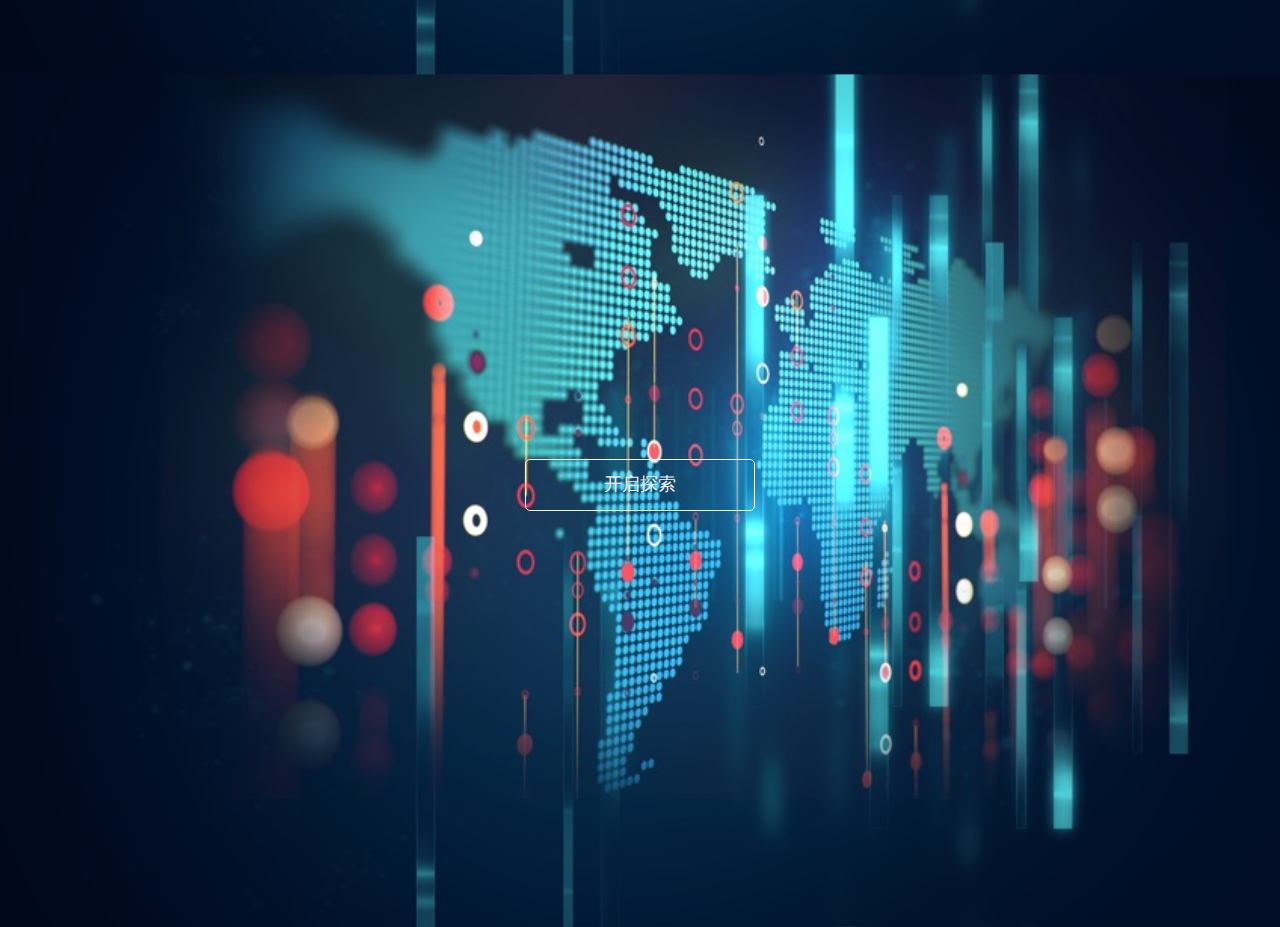
<file: dj_vue/templates/index.html>
<head xmlns="http://www.w3.org/1999/html">
    <meta charset="utf-8">
    <meta name="viewport" content="width=device-width, initial-scale=1.0">
    <link rel="shortcut icon" href="../static/images/logo.jpg">
    <title>开启探索</title>


    <!--Bootstrap Stylesheet [ REQUIRED ]-->
    <link href="../static/css/bootstrap.min.css" rel="stylesheet">
<style type="text/css">
	#container{
		background: url("../static/images/bk2.jpg");
		 background-position: 100% 100%;
    background-size: 100% auto;
	}
	#a{

		font-size: 18px;
    width: 230px;
    display: block;
    margin: 0 auto;
    /*text-decoration: none;*/
    padding: 12px 50px;
    border-radius: 5px;
    border: 1px solid #f2f2f2;
	background-color: transparent;
    text-align: center;
    color: #f2f2f2;
	cursor: pointer;



	}
	#a:hover {
    background-color:#249e92;
    cursor: pointer;


}
p{font-size: 40px;
    font-weight: lighter;

    margin-bottom: 90px;}
</style>

    <!--Nifty Stylesheet [ REQUIRED ]-->
    <link href="../static/css/nifty.min.css" rel="stylesheet">



    <!--Demo [ DEMONSTRATION ]-->
    <link href="../static/css/nifty-demo.min.css" rel="stylesheet">

</head>
<body>

	<div id="container" class="cls-container">

		<!-- BACKGROUND IMAGE -->
		<!--===================================================-->


		<!-- LOGIN FORM -->
		<!--===================================================-->
		<div class="cls-content" style="margin-top:150px ">
			<div class="mar-ver pad-btm" >

<!--				<p class="text-muted"style="color:white " >知识图谱</p>-->

				</br>
				</br>
				</br>
				</br>
				</br>
				</br>
				</br>
				</br>
				</br>
				</br>
				</br>



				<a id="a" href="index">开启探索</a>
			</div>

		</div>
		</br>
				</br>
				</br>
				</br>
				</br>
				</br>
				</br>
				</br>
				</br>
				</br>
				</br>
		</br>
				</br>
				</br>
				</br>
				</br>
				</br>
		</br>
				</br>
				</br>
<!--<iframe frameborder="no" border="0" marginwidth="0" marginheight="0" width=200 height=52 src="//music.163.com/outchain/player?type=2&id=204093&auto=1&height=32"></iframe>	-->
	</div>

		</body>
</html>
</file>
<file: dj_vue/static/css/nifty.min.css>
﻿html, body {
    min-width: 290px;
    -ms-overflow-style: scrollbar
}

body {
    background-color: #ecf0f5;
    font-family: 'Open Sans', 'Helvetica Neue', Helvetica, Arial, sans-serif;
    font-size: 13px;
    font-weight: normal;
    font-variant: normal;
    color: #758697;
    -moz-osx-font-smoothing: grayscale;
    -webkit-font-smoothing: antialiased !important
}

h1, .h1 {
    font-size: 34px
}

h2, .h2 {
    font-size: 28px
}

h3, .h3 {
    font-size: 22px
}

h4, .h4 {
    font-size: 16px
}

h5, .h5 {
    font-size: 12px
}

h6, .h6 {
    font-size: 10px
}

h1, h2, h3, h4, h5, h6, .h1, .h2, .h3, .h4, .h5, .h6 {
    font-weight: 600;
    color: #2b425b
}

::selection {
    background-color: #42a5f5;
    color: #fff
}

::-moz-selection {
    background-color: #42a5f5;
    color: #fff
}

#container {
    min-height: 100vh;
    height: auto;
    position: relative;
    min-width: 290px;
    overflow: hidden
}

#container.boxed-layout {
    background-color: #dfe5ee
}

#content-container {
    position: relative;
    padding-top: 80px;
    padding-bottom: 80px;
    background-color: #ecf0f5
}

.fixed-fluid:after {
    content: '';
    display: block;
    clear: both
}

.fixed-fluid > .pull-xs-left {
    float: left;
    margin-right: 15px
}

.fixed-fluid > .pull-xs-right {
    float: right;
    margin-left: 15px
}

.fixed-fluid > .fixed-xs-160 {
    width: 160px
}

.fixed-fluid > .fixed-xs-200 {
    width: 200px
}

.fixed-fluid > .fixed-xs-250 {
    width: 250px
}

.fixed-fluid > .fixed-xs-300 {
    width: 300px
}

.fixed-fluid > .fixed-xs-350 {
    width: 350px
}

.fixed-fluid > .fluid {
    overflow: hidden
}

@media (min-width: 768px) {
    .fixed-fluid > .pull-sm-left {
        float: left;
        margin-right: 15px
    }

    .fixed-fluid > .pull-sm-right {
        float: right;
        margin-left: 15px
    }

    .fixed-fluid > .fixed-sm-160 {
        width: 160px
    }

    .fixed-fluid > .fixed-sm-200 {
        width: 200px
    }

    .fixed-fluid > .fixed-sm-250 {
        width: 250px
    }

    .fixed-fluid > .fixed-sm-300 {
        width: 300px
    }

    .fixed-fluid > .fixed-sm-350 {
        width: 350px
    }
}

@media (min-width: 992px) {
    .fixed-fluid > .pull-md-left {
        float: left;
        margin-right: 15px
    }

    .fixed-fluid > .pull-md-right {
        float: right;
        margin-left: 15px
    }

    .fixed-fluid > .fixed-md-160 {
        width: 160px
    }

    .fixed-fluid > .fixed-md-200 {
        width: 200px
    }

    .fixed-fluid > .fixed-md-250 {
        width: 250px
    }

    .fixed-fluid > .fixed-md-300 {
        width: 300px
    }

    .fixed-fluid > .fixed-md-350 {
        width: 350px
    }
}

@media (min-width: 1200px) {
    .fixed-fluid > .pull-lg-left {
        float: left;
        margin-right: 15px
    }

    .fixed-fluid > .pull-lg-right {
        float: right;
        margin-left: 15px
    }

    .fixed-fluid > .fixed-lg-160 {
        width: 160px
    }

    .fixed-fluid > .fixed-lg-200 {
        width: 200px
    }

    .fixed-fluid > .fixed-lg-250 {
        width: 250px
    }

    .fixed-fluid > .fixed-lg-300 {
        width: 300px
    }

    .fixed-fluid > .fixed-lg-350 {
        width: 350px
    }
}

#page-title {
    padding: 10px 15px;
    width: 100%;
    color: #2b425b
}

.page-header {
    border: 0 none;
    font-size: 1.7em;
    font-weight: normal;
    margin: 0;
    padding: 10px 0
}

.page-header .label {
    margin-right: .5em
}

#page-content {
    padding: 15px 15px 0
}

#page-content:not(:first-class) {
    padding: 5px 15px 0
}

.searchbox {
    margin-right: -20px
}

.searchbox button {
    border: 0;
    background: 0;
    padding: 2px 5px;
    margin-top: 2px;
    position: relative;
    left: -28px;
    font-size: 14px;
    z-index: 2
}

.searchbox .custom-search-form {
    margin-right: -5px
}

.searchbox .custom-search-form .input-group-btn {
    position: static
}

.searchbox .custom-search-form .input-group-btn:before {
    content: "";
    display: block;
    height: 2px;
    position: absolute;
    bottom: -1px;
    background-color: #42a5f5;
    z-index: 99;
    left: 50%;
    right: 50%;
    transition: left .3s, right .3s
}

.searchbox .custom-search-form input {
    background-color: transparent;
    border-color: transparent;
    padding-right: 30px
}

.searchbox > .input-group.custom-search-form input {
    border-radius: 0;
    border-bottom: 1px solid rgba(0, 0, 0, 0.05)
}

.searchbox > .input-group input:focus ~ .input-group-btn:before {
    content: "";
    left: 0;
    right: 25px;
    transition: left .3s, right .3s
}

@media (min-width: 768px) {
    #content-container {
        padding-top: 40px
    }

    #page-title {
        display: table;
        table-layout: fixed;
        padding-bottom: 0
    }

    .page-header, .searchbox {
        display: table-cell;
        vertical-align: middle
    }

    .searchbox {
        width: 300px
    }

    .searchbox .form-control {
        background-color: transparent
    }
}

@media (min-width: 992px) {
    .searchbox {
        margin-right: -25px
    }

    .searchbox .custom-search-form {
        margin-right: 0
    }
}

.cls-container {
    background-color: #ecf0f5;
    text-align: center
}

.cls-container, .cls-container a, .cls-container a:hover, .cls-container a:focus {
    color: #647484
}

.bg-img {
    position: absolute;
    top: 0;
    bottom: 0;
    left: 0;
    right: 0;
    opacity: .8;
    background-position: center center;
    background-repeat: no-repeat;
    background-attachment: fixed;
    -webkit-background-size: cover;
    -moz-background-size: cover;
    -o-background-size: cover;
    background-size: cover
}

.bg-img ~ .cls-content .panel {
    background-color: #fff;
    box-shadow: 0 0 20px rgba(0, 0, 0, 0.15)
}

.cls-header {
    position: relative;
    background-color: rgba(0, 0, 0, 0.03)
}

.cls-header.cls-header-lg .cls-brand .brand-icon {
    width: 60px;
    height: 60px
}

#container.cls-container .cls-header .cls-header.cls-header-lg .cls-brand .brand-title {
    font-size: 27px
}

.cls-brand {
    display: inline-block;
    padding: 5px 0
}

.cls-brand .brand-icon {
    padding: 0
}

.cls-header-lg .cls-brand {
    line-height: 60px
}

.cls-header-sm .cls-brand {
    line-height: 1.42857
}

#container.cls-container .cls-brand .brand-icon, #container.cls-container .cls-brand .brand-title {
    background-color: transparent;
    color: inherit;
    float: none;
    display: inline-block;
    line-height: 22px;
    font-size: 20px;
    font-weight: 600;
    padding: 5px;
    vertical-align: middle;
    width: auto
}

.cls-content {
    padding: 50px 15px 15px;
    padding-top: 10vh;
    position: relative
}

.cls-content .error-code {
    font-size: 120px;
    font-weight: 400;
    margin-bottom: 50px
}

.cls-content .error-search {
    max-width: 512px;
    margin: 0 auto
}

.cls-content .cls-content-sm, .cls-content .cls-content-lg {
    width: 70%;
    min-width: 270px;
    margin: 0 auto;
    position: relative;
    background-color: transparent;
    border: 0;
    box-shadow: none
}

@media (min-width: 768px) {
    .cls-content .cls-content-sm {
        width: 350px
    }

    .cls-content .cls-content-lg {
        width: 550px
    }
}

@media (min-width: 1200px) {
    #container.boxed-layout, #container.boxed-layout.navbar-fixed #navbar {
        background-color: #637a8b
    }

    #container.boxed-layout .boxed, #container.boxed-layout #footer {
        max-width: 1128px
    }

    #container.boxed-layout .boxed {
        margin: 45px auto 0
    }

    #container.boxed-layout #footer {
        margin: 0 auto;
        bottom: 0
    }

    #container.boxed-layout > .boxed {
        position: relative;
        overflow: hidden
    }

    #container.boxed-layout.reveal #content-container, #container.boxed-layout #content-container {
        min-height: 94vh
    }

    #container.boxed-layout #aside-container {
        min-height: 100%
    }

    #container.boxed-layout.mainnav-in:not(.slide) > #footer {
        left: 0 !important;
        padding-left: 220px
    }

    #container.boxed-layout.mainnav-fixed:not(.navbar-fixed) #mainnav-container.affix-top {
        left: 0 !important
    }

    #container.boxed-layout.mainnav-fixed.mainnav-in #mainnav-container {
        width: 220px;
        overflow: hidden
    }

    #container.boxed-layout.mainnav-fixed.mainnav-out:not(.reveal) #mainnav-container {
        width: 0
    }

    #container.boxed-layout.mainnav-fixed #mainnav-container.affix, #container.boxed-layout.mainnav-fixed #mainnav-container.affix-top {
        -webkit-transition-property: width;
        transition-property: width
    }

    #container.boxed-layout.mainnav-fixed .boxed {
        margin-bottom: 0
    }

    #container.boxed-layout.aside-fixed #aside-container {
        width: 0;
        overflow: hidden
    }

    #container.boxed-layout.aside-fixed.aside-in #aside-container {
        width: 255px;
        overflow: hidden
    }

    #container.boxed-layout.aside-fixed.aside-left.mainnav-lg #aside-container.affix-top {
        left: 220px
    }

    #container.boxed-layout.aside-fixed.aside-left.mainnav-sm #aside-container.affix-top {
        left: 50px
    }

    #container.boxed-layout.aside-fixed.mainnav-lg #aside-container.affix-top, #container.boxed-layout.aside-fixed.mainnav-sm #aside-container.affix-top {
        -ms-transform: translateX(0) !important;
        -webkit-transform: translateX(0) !important;
        transform: translateX(0) !important
    }

    #container.boxed-layout.footer-fixed .boxed {
        margin-bottom: 0
    }
}

@media (min-width: 1900px) {
    #container.boxed-layout .boxed, #container.boxed-layout #footer {
        max-width: 1280px
    }
}

.nano {
    position: relative;
    width: 100%;
    height: 100%;
    overflow: hidden
}

.nano > .nano-content {
    position: absolute;
    overflow: scroll;
    overflow-x: hidden;
    top: 0;
    right: 0;
    bottom: 0;
    left: 0
}

.nano > .nano-content::-webkit-scrollbar {
    display: none
}

.nano > .nano-content:focus {
    outline: 0 !important
}

.nano > .nano-pane {
    background-color: rgba(128, 128, 128, 0.5);
    position: absolute;
    width: 4px;
    right: 0;
    top: 0;
    bottom: 0;
    opacity: 0;
    transition: opacity .2s
}

.nano > .nano-pane > .nano-slider {
    background-color: rgba(0, 116, 255, 0.5);
    position: relative;
    margin: 0;
    border-radius: 0
}

.nano-hide.nano > .nano-pane {
    display: none !important
}

.has-scrollbar > .nano-content::-webkit-scrollbar {
    display: block
}

.nano:hover > .nano-pane, .nano-pane.active, .nano-pane.flashed {
    opacity: .99
}

.pace .pace-progress, .nano > .nano-pane > .nano-slider {
    background-color: #1ab394
}

.pace .pace-progress-inner {
    box-shadow: 0 0 10px #42a5f5, 0 0 5px #42a5f5
}

.pace .pace-activity {
    background-color: #42a5f5
}

.nano > .nano-pane > .nano-slider {
    opacity: .85
}

#navbar {
    position: absolute;
    width: 100%;
    z-index: 10;
    background-color: #ecf0f5;
    left: 0;
    top: 0
}

#navbar-container {
    box-shadow: 0 0 2px 0 rgba(0, 0, 0, 0.2)
}

.navbar-header {
    left: 0;
    position: relative;
    float: none;
    background-color: #263238
}

.navbar-content {
    position: relative;
    left: 0;
    background-color: #fff
}

.navbar-aside-icon > *:before {
    background-color: #758697 !important;
    box-shadow: 0 .45em 0 #758697, 0 .9em 0 #758697 !important
}

.navbar-brand {
    background-color: transparent;
    color: #fff;
    padding: 0;
    height: 40px;
    position: relative;
    z-index: 2;
    overflow: hidden;
    width: 220px
}

.navbar-brand:hover, .navbar-brand:focus {
    color: #fff
}

.brand-title, .brand-icon {
    display: block;
    line-height: 40px
}

.brand-icon {
    width: 40px;
    height: 40px;
    float: left;
    margin: 0 5px
}

.brand-text {
    display: block;
    font-size: 18px;
    font-weight: 600
}

.navbar-icon-color, .navbar-top-links > li > a:focus:not(.mainnav-toggle) > i, .navbar-top-links > li > a:hover:not(.mainnav-toggle) > i {
    color: #6d7e90;
    transition: color .4s
}

.navbar-top-links > li {
    float: left
}

.navbar-top-links > li > a {
    display: table-cell;
    padding: 0 12px;
    vertical-align: middle;
    height: 40px;
    color: #758697;
    transition: all .4s
}

.navbar-top-links > li > a:not(.mainnav-toggle) > i {
    color: #758697;
    transition: color .4s
}

.navbar-top-links > li > a:focus {
    background-color: transparent
}

.navbar-top-links > li > a:hover {
    background-color: #f2f2f2;
    color: #6f8193;
    transition: all .4s
}

.navbar-top-links > li > a > i {
    font-size: 1.2em;
    line-height: .75em
}

.navbar-top-links:first-child > li {
    border-right: 1px solid rgba(0, 0, 0, 0.05)
}

.navbar-top-links:last-child > li {
    border-left: 1px solid rgba(0, 0, 0, 0.05)
}

.navbar-top-links > .open > a, .navbar-top-links > .open > a:focus {
    background-color: #f2f2f2;
    color: #758697
}

.navbar-top-links .dropdown-menu .panel-body {
    padding: 0
}

.navbar-top-links .dropdown-menu .nano:not(.scrollable) {
    max-height: 180px
}

.navbar-top-links .dropdown-menu .nano:not(.scrollable) .nano-content {
    position: static
}

.navbar-top-links .tgl-menu-btn {
    position: absolute;
    top: -100%;
    right: 0
}

.navbar-top-links .tgl-menu-btn > a, .navbar-top-links .tgl-menu-btn > a:hover, .navbar-top-links .tgl-menu-btn > a:focus {
    color: #fff
}

.navbar-top-links .tgl-menu-btn > a:hover, .navbar-top-links .tgl-menu-btn a:focus {
    background-color: transparent
}

.navbar-top-links .head-list {
    list-style: none;
    padding: 0;
    margin: 0
}

.navbar-top-links .head-list li a {
    display: block;
    padding: 10px 15px;
    background: transparent
}

.navbar-top-links .head-list li a:hover {
    background: rgba(0, 0, 0, 0.05);
    color: #758697
}

.badge-header {
    position: absolute;
    font-size: .85em;
    font-weight: normal;
    top: 50%;
    margin-top: -1.5em;
    min-width: 1.85em;
    padding: 3px 5px;
    right: 3px
}

.badge-header:empty {
    display: inline;
    border-radius: 50%;
    min-width: 0;
    padding: 5px;
    right: .55em;
    top: 2.2em;
    animation-iteration-count: 5
}

.navbar-top-links .dropdown-menu .nano {
    max-height: 265px
}

.img-user {
    width: 32px;
    height: 32px;
    box-shadow: 0 0 0 2px rgba(0, 0, 0, 0.1)
}

#dropdown-user .ic-user {
    font-size: 1.5em;
    line-height: 40px
}

.username {
    float: right;
    white-space: nowrap;
    line-height: 40px;
    margin: 0 10px
}

@media (min-width: 768px) {
    #dropdown-user > .dropdown-toggle img {
        -webkit-transform: translateY(4px);
        -ms-transform: translateY(4px);
        transform: translateY(4px)
    }

    #navbar {
        background-color: transparent
    }

    .navbar-header {
        float: left;
        background-color: transparent
    }

    .navbar-header:before {
        content: '';
        position: absolute;
        display: block;
        width: 100%;
        height: 40px;
        background-color: #263238
    }

    #container.mainnav-out .navbar-header:before {
        width: 0
    }

    #container.mainnav-in .navbar-header:before {
        width: 100%
    }

    #navbar-container {
        background-color: #fff
    }

    .navbar-content {
        margin-left: 220px;
        background-color: transparent
    }

    #navbar .brand-title {
        padding: 0 1.5em 0 40px
    }

    #container.mainnav-in .navbar-brand, #container.mainnav-lg .navbar-brand, #container.mainnav-in .brand-title, #container.mainnav-lg .brand-title {
        width: 220px
    }

    #container.mainnav-in .brand-icon, #container.mainnav-sm .brand-icon, #container.mainnav-lg .brand-icon {
        background-color: transparent
    }

    #container.mainnav-in .brand-title, #container.mainnav-sm .brand-title, #container.mainnav-lg .brand-title {
        color: #fff
    }

    #container.effect .brand-title, #container.effect.mainnav-in .brand-title, #container.effect.mainnav-sm .brand-title, #container.effect.mainnav-lg .brand-title {
        transition: color .35s
    }

    .navbar-middle {
        position: static
    }

    .navbar-top-links .tgl-menu-btn {
        position: static
    }

    .navbar-top-links .tgl-menu-btn > a, .navbar-top-links .tgl-menu-btn > a:hover {
        color: #758697
    }

    .navbar-top-links .tgl-menu-btn > a:focus {
        background-color: transparent;
        color: #758697
    }
}

#container.navbar-fixed > #navbar {
    position: fixed
}

#container.navbar-fixed > #navbar .shadow {
    box-shadow: 0 1px 3px 0 rgba(0, 0, 0, 0.1)
}

#container.navbar-fixed .navbar-top-links .dropdown-menu .nano > .nano-content {
    position: absolute
}

@media (max-width: 760px) {
    #container.navbar-fixed .navbar-top-links .dropdown-menu .nano {
        max-height: 110px
    }
}

#mainnav-container {
    position: absolute;
    width: 220px;
    left: -220px;
    padding-top: 40px;
    top: 0;
    bottom: 0;
    z-index: 4;
    min-height: 100%
}

#mainnav {
    height: 100%;
    background-color: #263238
}

#mainnav .list-header {
    font-weight: 600;
    color: #747e88
}

#mainnav .list-divider {
    border-color: rgba(0, 0, 0, 0.1);
    margin: 10px 0
}

#mainnav-menu-wrap {
    height: 100%
}

#mainnav-shortcut {
    overflow: hidden
}

#container:not(.mainnav-sm) #mainnav-shortcut {
    margin-top: 10px;
    margin-bottom: 10px
}

#container:not(.mainnav-sm) #mainnav-menu-wrap > .nano > .nano-content {
    padding-top: 20px
}

#container:not(.mainnav-sm) #mainnav-menu {
    margin-top: 10px
}

#container:not(.mainnav-sm) .mainnav-profile {
    margin-top: -20px
}

.mainnav-sm .mainnav-profile {
    visibility: hidden;
    max-height: 0;
    overflow: hidden;
    opacity: 0;
    margin: 0
}

.mainnav-profile {
    color: #fff;
    opacity: 1;
    margin-bottom: 7px;
    max-height: 350px
}

.mainnav-profile .mnp-name {
    color: #fff;
    margin: 0;
    font-size: 1.1em;
    font-weight: 600
}

.mainnav-profile .dropdown-caret, .mainnav-profile .mnp-desc {
    color: #fff
}

.mainnav-profile .profile-wrap {
    padding: 30px 20px 12px;
    background-image: url('../images/nav-profile.png');
    background-size: cover
}

#mainnav .mainnav-profile .list-group {
    border-top: 1px solid rgba(0, 0, 0, 0.1);
    border-bottom: 1px solid rgba(0, 0, 0, 0.1);
    background-color: #202a2f;
    margin: 0
}

#mainnav .mainnav-profile .list-group-item {
    color: #abb1b7;
    padding: 12px 20px
}

#mainnav .mainnav-profile .list-group-item:hover {
    color: #fff;
    background-color: transparent
}

#mainnav-menu ul, .mainnav-widget ul, .menu-popover ul {
    list-style: none;
    padding-left: 0
}

#mainnav li .arrow {
    float: right;
    line-height: 1.42857
}

#mainnav li .arrow:before {
    content: '';
    border-style: solid;
    border-width: .1em .1em 0 0;
    display: inline-block;
    height: .4em;
    left: 0;
    position: relative;
    top: 0;
    width: .4em;
    -webkit-transform: rotate(45deg);
    -ms-transform: rotate(45deg);
    transform: rotate(45deg)
}

#mainnav li.active > a > .arrow:before {
    -webkit-transform: rotate(135deg);
    -ms-transform: rotate(135deg);
    transform: rotate(135deg)
}

#mainnav-menu a {
    display: block;
    color: #abb1b7;
    padding: 12px 20px
}

#mainnav-menu a strong {
    font-weight: 600
}

#mainnav-menu > li > a:hover, #mainnav-menu > li > a:active {
    color: #fff
}

#mainnav-menu > li > a.hover {
    color: #fff;
    background-color: #2c3a41;
    box-shadow: inset 2px 0 0 0 #1ab394
}

#mainnav-menu > .active-link > a, #mainnav-menu > .active-link > a:hover {
    color: #fff;
    padding-left: 20px;
    font-weight: 600;
    box-shadow: inset 2px 0 0 0 #1ab394
}

#mainnav-menu > .active-sub > a, #mainnav-menu > .active-sub > a:hover {
    color: #fff;
    font-weight: 600
}

#mainnav-menu > .active {
    border-top: 1px solid rgba(0, 0, 0, 0.1);
    border-bottom: 1px solid rgba(0, 0, 0, 0.1);
    background-color: #202a2f
}

#mainnav-menu > .active .active {
    border-top: 1px solid rgba(0, 0, 0, 0.1);
    border-bottom: 1px solid rgba(0, 0, 0, 0.1);
    background-color: #1c2429
}

#mainnav-menu ul .list-header {
    padding: 10px 20px 12px 55px
}

#mainnav-menu ul ul a {
    padding: 10px 20px 12px 65px
}

#mainnav-menu i {
    padding: 0 10px 0 0;
    font-size: 1.15em
}

#mainnav-menu .hide-lg {
    display: none
}

#mainnav-menu ul a, .menu-popover .sub-menu ul a {
    padding: 10px 20px 12px 53px
}

#mainnav-menu ul a:hover, .menu-popover .sub-menu ul a:hover {
    color: #fff
}

#mainnav-menu ul ul a:hover, .menu-popover .sub-menu ul ul a:hover {
    color: #fff
}

#mainnav-menu ul .active-link a, .menu-popover .sub-menu ul .active-link a {
    font-weight: 600;
    color: #fff;
    box-shadow: inset 2px 0 0 0 #1ab394
}

#container.mainnav-sm #mainnav-menu > .active-link > a, #container.mainnav-sm #mainnav-menu > .active-sub > a, #container.mainnav-sm #mainnav-menu > .active-link a:hover, #container.mainnav-sm #mainnav-menu > .active-sub a:hover {
    background-color: #1ab394;
    box-shadow: none
}

#mainnav-shortcut {
    max-height: 1.7em;
    overflow: hidden
}

#mainnav-shortcut ul {
    width: 100%;
    margin: 0;
    padding: 0
}

#mainnav-shortcut li {
    padding: 0;
    vertical-align: middle;
    text-align: center
}

#mainnav-shortcut .shortcut-grid {
    display: table;
    border: 0;
    width: 100%;
    height: 1.7em;
    color: #fff
}

#mainnav-shortcut .shortcut-grid > i {
    display: table-cell;
    vertical-align: middle;
    font-size: 15px
}

#mainnav-shortcut .shortcut-grid > span {
    display: table-cell;
    vertical-align: middle
}

#container.mainnav-sm #mainnav-shortcut {
    max-height: 250px
}

#container.mainnav-sm #mainnav-shortcut > ul > li {
    width: 100%;
    text-align: left
}

#container.mainnav-sm #mainnav-shortcut > ul > li .shortcut-grid {
    height: auto;
    display: block;
    padding: 12px 18.5px
}

#container.mainnav-sm #mainnav-shortcut > ul > li i {
    font-size: 13px;
    line-height: 1.42857
}

#container.mainnav-sm #mainnav-shortcut .shortcut-grid > .hide-sm {
    display: none
}

.mainnav-widget {
    background-color: rgba(0, 0, 0, 0.05);
    color: #abb1b7
}

.mainnav-widget-content {
    padding: 10px 15px
}

.mainnav-widget .show-small a {
    display: none
}

#container.mainnav-fixed #mainnav-container {
    position: fixed
}

#container.mainnav-fixed #mainnav {
    height: 100%;
    height: 100vh
}

#container.mainnav-fixed #mainnav .nano-content {
    position: absolute
}

@media (min-width: 768px) {
    #container.mainnav-fixed #mainnav-menu-wrap {
        height: 100%
    }

    #container.mainnav-sm #mainnav .menu-popover .nano > .nano-content {
        top: auto;
        max-height: 100%;
        position: absolute
    }

    #container.mainnav-sm #mainnav .menu-popover .nano-content {
        position: static
    }
}

#container.mainnav-fixed:not(.navbar-fixed) #mainnav-container.affix {
    top: -40px;
    position: fixed
}

#container.mainnav-fixed:not(.navbar-fixed) #mainnav-container.affix-top {
    top: 0;
    position: absolute
}

#container.mainnav-fixed:not(.navbar-fixed) #mainnav-container.affix-top #mainnav-menu-wrap > .nano > .nano-content {
    bottom: 40px
}

@media (min-width: 992px) {
    #container.mainnav-lg #mainnav-container {
        left: 0
    }

    #container.mainnav-lg #footer, #container.mainnav-lg #content-container {
        padding-left: 220px
    }
}

@media (min-width: 768px) and (max-width: 991px) {
    #container.mainnav-lg #content-container, #container.mainnav-lg #footer {
        left: 220px
    }

    #container.mainnav-lg .tgl-menu-btn {
        right: 220px
    }

    #container.mainnav-lg #mainnav-container {
        left: 0
    }

    #container.mainnav-lg #mainnav-menu-wrap {
        height: 100%
    }
}

@media (min-width: 768px) {
    #mainnav-menu .list-header, #mainnav-menu .list-divider, #mainnav-menu .menu-title, #mainnav-menu .arrow, #mainnav-menu .menu-title > .label, #mainnav-menu .menu-title > .badge {
        opacity: 1
    }

    .mainnav-sm #mainnav-menu .list-header, .mainnav-sm #mainnav-menu .list-divider, .mainnav-sm #mainnav-menu .menu-title, .mainnav-sm #mainnav-menu .arrow, .mainnav-sm #mainnav-menu .menu-title > .label, .mainnav-sm #mainnav-menu .menu-title > .badge {
        padding-top: 0;
        padding-bottom: 0;
        margin: 0;
        height: 0;
        opacity: 0
    }

    #container.mainnav-sm .brand-icon {
        width: 40px;
        height: 40px;
        margin: 0 5px;
        transform: translateY(0)
    }

    #container.mainnav-sm .shortcut-grid:hover {
        box-shadow: inset 2px 0 0 0 #1ab394
    }

    #container.mainnav-sm .shortcut-grid:hover, #container.mainnav-sm .popover.mainnav-shortcut {
        background-color: #2c3a41;
        color: #fff
    }

    #container.mainnav-sm #mainnav-menu a {
        white-space: nowrap;
        position: relative;
        padding: 12px 0 12px 18.5px
    }

    #container.mainnav-sm #mainnav-menu a:hover {
        box-shadow: inset 2px 0 0 0 #1ab394
    }

    #container.mainnav-sm #mainnav-menu a .badge {
        margin-top: -1.5em
    }

    #container.mainnav-sm #mainnav-menu a .badge {
        position: absolute;
        padding: 3px 7px;
        right: 2px;
        top: 25%
    }

    #container.mainnav-sm #mainnav-menu a i {
        display: inline
    }

    #container.mainnav-sm #mainnav-menu .active-link > a, #container.mainnav-sm #mainnav-menu .active-sub > a {
        color: #fff
    }

    #container.mainnav-sm #mainnav-menu .collapse {
        display: none;
        height: 0 !important
    }

    #container.mainnav-sm #mainnav-container, #container.mainnav-sm #navbar .navbar-brand {
        width: 50px;
        left: 0
    }

    #container.mainnav-sm #navbar .navbar-content {
        margin-left: 50px
    }

    #container.mainnav-sm #content-container, #container.mainnav-sm #footer {
        padding-left: 50px;
        left: 0
    }

    #container.mainnav-sm #mainnav {
        position: relative
    }

    #container.mainnav-sm #mainnav .mainnav-widget > .show-small a {
        display: block;
        color: #abb1b7;
        padding: 12px 0 12px 18.5px
    }

    #container.mainnav-sm #mainnav .mainnav-widget > .show-small a:hover {
        color: #fff;
        box-shadow: inset 2px 0 0 0 #1ab394;
        transition: background-color .2s, padding-left .3s, box-shadow .4s
    }

    #container.mainnav-sm #mainnav .mainnav-widget > .hide-small {
        display: none
    }

    #container.mainnav-sm #mainnav .mainnav-widget .hover {
        color: #fff;
        background-color: #2c3a41
    }

    .top-auto {
        top: auto !important
    }

    #mainnav .menu-popover .nano > .nano-content {
        position: absolute
    }

    #mainnav-menu ul ul a:hover, .menu-popover .sub-menu ul ul a:hover {
        background-color: rgba(0, 0, 0, 0.0005)
    }

    .menu-popover {
        left: 50px !important
    }

    .menu-popover .sub-menu {
        overflow: hidden
    }

    .menu-popover .sub-menu .pop-in {
        display: block;
        visibility: visible
    }

    .menu-popover .sub-menu ul {
        background-color: #202a2f
    }

    .menu-popover .sub-menu ul ul {
        background-color: #1c2429
    }

    .menu-popover .sub-menu ul ul > li > a {
        padding-left: 27px
    }

    .menu-popover .sub-menu ul ul > li > a:hover {
        color: #fff
    }

    .menu-popover .sub-menu ul a:hover {
        color: #fff
    }

    .menu-popover .sub-menu ul li > a {
        display: block;
        color: #abb1b7;
        padding: 12px 17px
    }

    .menu-popover .single-content {
        color: #fff;
        background-color: #2c3a41
    }

    .menu-popover.popover {
        width: 220px;
        padding: 0;
        border: 0;
        border-radius: 0;
        background-color: #222d32;
        color: #fff;
        position: absolute;
        box-shadow: none;
        margin-left: 0
    }

    .menu-popover.popover.in {
        -webkit-animation: fadeIn .3s;
        animation: fadeIn .3s
    }

    .menu-popover > .popover-title {
        border: 0;
        border-radius: 0;
        padding: 14px 20px;
        background-color: #2c3a41;
        font-size: 1.05em;
        font-weight: 600;
        position: relative;
        z-index: 5;
        color: #fff
    }

    .menu-popover > .popover-title strong {
        font-weight: 300
    }

    .menu-popover > .popover-content {
        padding: 0;
        width: 100%;
        position: absolute;
        border-radius: 0
    }

    .menu-popover > .popover-content > .single-content {
        padding: 12px 14px;
        display: block;
        white-space: nowrap
    }

    .menu-popover > .popover-content > .single-content strong {
        font-weight: 300
    }

    .menu-popover > .popover-content > .single-content .label, .menu-popover > .popover-content > .single-content .badge {
        margin-left: 10px;
        float: none !important
    }

    .menu-popover ul {
        width: 220px;
        margin-bottom: 0
    }

    .menu-popover .mainnav-widget-content {
        background-color: #2c3a41
    }

    .menu-popover .mainnav-widget-content > .list-group {
        display: block;
        width: auto
    }
}

.popover.mainnav-shortcut {
    white-space: nowrap
}

.popover.mainnav-shortcut .popover-content {
    padding: 12px 15px
}

.mainnav-sm .popover.mainnav-shortcut {
    display: block !important;
    border: 0;
    margin-top: -42.57141px;
    margin-left: -1px;
    padding: 0;
    box-shadow: none;
    overflow: hidden;
    width: auto;
    max-width: 300px;
    border-radius: 0;
    background-color: #222d32;
    color: #fff;
    left: 50px !important
}

.mainnav-sm .popover.mainnav-shortcut.in {
    -webkit-animation: fadeIn .3s;
    animation: fadeIn .3s
}

.mainnav-sm .popover.mainnav-shortcut.in .popover-content {
    height: 100%;
    margin: 0
}

.mainnav-sm .popover.mainnav-shortcut > .arrow {
    display: none
}

@-webkit-keyframes fadeIn {
    from {
        opacity: 0
    }
    to {
        opacity: 1
    }
}

@keyframes fadeIn {
    from {
        opacity: 0
    }
    to {
        opacity: 1
    }
}

#container.mainnav-in.footer-fixed #footer, #container.mainnav-in #navbar, #container.mainnav-in #content-container, #container.mainnav-in #footer {
    left: 220px
}

#container.mainnav-out #content-container, #container.mainnav-in #mainnav-container {
    left: 0
}

#container.mainnav-in .navbar-header {
    left: -220px
}

#container.mainnav-in .tgl-menu-btn {
    right: 220px
}

#container.mainnav-in #mainnav-menu-wrap {
    height: 100%
}

@media (min-width: 768px) {
    #container.mainnav-in.easeInBack:not(.boxed-layout) #mainnav-container {
        box-shadow: -20px 0 0 0 #263238
    }

    #container.mainnav-in #navbar, #container.mainnav-in .navbar-header {
        left: 0
    }

    #container.mainnav-in .tgl-menu-btn {
        right: 0
    }

    #container.mainnav-in.aside-in #aside-container {
        right: -220px
    }

    #container.mainnav-out .brand-title {
        background-color: transparent;
        color: #758697
    }
}

@media (min-width: 768px) {
    #container.reveal #content-container {
        min-height: 100vh
    }

    #container.mainnav-out.reveal #content-container, #container.mainnav-in.reveal #content-container {
        z-index: 7
    }

    #container.mainnav-in.reveal.aside-in #aside-container {
        right: -220px
    }

    #container.mainnav-in.reveal.aside-in #footer {
        left: 220px
    }

    #container.mainnav-out.reveal #aside-container, #container.mainnav-in.reveal #aside-container {
        z-index: 9
    }

    #container.mainnav-out.reveal.aside-left:not(.aside-in) #aside-container, #container.mainnav-in.reveal.aside-left:not(.aside-in) #aside-container {
        left: -220px
    }

    #container.mainnav-out.reveal #footer, #container.mainnav-in.reveal #footer {
        z-index: 8
    }

    #container.mainnav-out.reveal #mainnav-container {
        left: -220px
    }

    #container.mainnav-in.reveal.slide .navbar-header:before, #container.mainnav-out.reveal.slide .navbar-header:before, #container.mainnav-out.reveal:not(.slide) #mainnav-container, #container.mainnav-in.reveal:not(.slide) #mainnav-container {
        left: 0;
        -webkit-transition-duration: 0;
        transition-duration: 0
    }
}

@media (min-width: 768px) {
    #container.mainnav-in.slide #navbar, #container.mainnav-in.slide #content-container, #container.mainnav-in.slide #footer {
        left: 0
    }

    #container.mainnav-in.slide.aside-in.aside-left #aside-container {
        left: 0
    }

    #container.mainnav-in.slide.aside-in #aside-container {
        right: 0
    }
}

#container #aside-container {
    padding: 0 20px;
    position: relative;
    top: 0;
    z-index: 3
}

#container #aside-container .nano-content {
    position: static;
    outline: 0
}

#container #aside .list-link li a:not(.btn) {
    color: #d1d1d1
}

#container #aside .list-link li a:not(.btn):hover {
    color: #fff
}

#container #aside .badge-stat {
    color: #32424a
}

#container #aside .text-main {
    color: #fff
}

#container.aside-float.aside-in #aside-container {
    box-shadow: 0 0 5px 6px rgba(0, 0, 0, 0.15)
}

#aside {
    background-color: #32424a;
    color: #fff;
    overflow: hidden;
    -webkit-transform-style: preserve-3d;
    -webkit-backface-visibility: hidden;
    -webkit-perspective: 1000;
    -webkit-transform: translateZ(0)
}

#aside a:not(.btn):not(.btn-link) {
    color: inherit
}

#aside.aside-xs-in {
    max-height: none;
    overflow: hidden;
    margin-bottom: 70px
}

#aside .bord-all, #aside .bord-top, #aside .bord-btm, #aside .bord-left, #aside .bord-rgt, #aside .bord-hor, #aside .bord-ver, #aside .list-divider {
    border-color: #394a53
}

#aside .btn-link {
    color: #fff
}

#aside .text-muted {
    color: #849eab
}

#aside hr {
    border-color: rgba(0, 0, 0, 0.15)
}

#aside-container #aside .nav-tabs.nav-justified > li {
    display: table-cell;
    width: 1%
}

#aside-container #aside .nav-tabs li {
    border-bottom: 1px solid #28353b
}

#aside-container #aside .nav-tabs li > a {
    border-radius: 0;
    border: 0;
    background-color: #32424a;
    padding: .9em 0;
    margin: 0
}

#aside-container #aside .nav-tabs li > a > i {
    font-size: 1.35em;
    vertical-align: sub
}

#aside-container #aside .nav-tabs li > a:before {
    content: '';
    display: block;
    background: #42a5f5;
    height: 2px;
    position: absolute;
    bottom: -1px;
    left: 50%;
    right: 50%;
    transition: left .05s, right .05s
}

#aside-container #aside .nav-tabs li:first-child > a {
    border-left: 0
}

#aside-container #aside .nav-tabs li:last-child > a {
    border-right: 0
}

#aside-container #aside .nav-tabs li:not(.active) a {
    opacity: .5
}

#aside-container #aside .nav-tabs .active a:before {
    content: '';
    display: block;
    background: #42a5f5;
    height: 2px;
    position: absolute;
    bottom: -1px;
    left: 0;
    right: 0;
    transition: left .15s, right .15s
}

#aside-container #aside .tab-content {
    padding: 5px 0
}

#container.aside-bright #aside .nav-tabs li {
    border-bottom: 1px solid #f2f2f2
}

#container.aside-bright #aside .nav-tabs li > a {
    background-color: #fff
}

@media (max-width: 760px) {
    #container > div > #aside-container {
        top: 40px
    }

    #container.aside-left.aside-in #aside-container {
        left: 0;
        right: auto
    }

    #container.aside-left #aside-container {
        left: -255px;
        right: auto
    }

    #container.aside-left.mainnav-sm #content-container, #container.aside-left.mainnav-sm #footer {
        padding-left: 0
    }
}

@media (min-width: 768px) {
    #container.mainnav-sm.aside-left.aside-in #aside-container {
        left: 50px;
        right: auto
    }

    #container.mainnav-sm.aside-left.aside-in #content-container, #container.mainnav-sm.aside-left.aside-in #footer {
        padding-left: 220px
    }

    div#container.mainnav-lg.aside-left.aside-in #content-container, div#container.mainnav-lg.aside-left.aside-in #footer {
        padding-left: 220px;
        text-align: left
    }
}

#aside {
    padding-top: 40px;
    visibility: visible;
    background-color: #32424a;
    height: 100%
}

#container #aside-container {
    padding: 0;
    position: absolute;
    width: 255px;
    height: auto;
    left: auto;
    right: -255px;
    top: 0;
    bottom: 0;
    min-height: 100vh;
    overflow: hidden;
    z-index: 3
}

#container #aside-container .nano-content {
    position: absolute
}

#container #content-container, #container #footer {
    padding-right: 0
}

#container.mainnav-in:not(.slide) #footer, #container.mainnav-in #content-container {
    padding-right: 0
}

@media (min-width: 1024px) {
    #container.aside-in #aside {
        padding-top: 40px
    }

    #container.aside-in:not(.aside-float) #content-container {
        padding-right: 255px
    }

    #container.aside-in.aside-left:not(.aside-float) #content-container, #container.aside-in.aside-left:not(.aside-float) #footer {
        padding-left: 255px;
        padding-right: 0
    }

    #container.aside-in:not(.aside-float) #content-container, #container.aside-in:not(.aside-float) #footer {
        padding-right: 255px
    }

    #container.aside-in.aside-left:not(.aside-float) #content-container, #container.aside-in.aside-left:not(.aside-float) #footer {
        padding-left: 255px;
        padding-right: 0
    }

    #container.aside-in.aside-left.mainnav-lg:not(.aside-float) #content-container, #container.aside-in.aside-left.mainnav-lg:not(.aside-float) #footer {
        padding-left: 475px;
        padding-right: 0
    }

    #container.aside-in.aside-left.mainnav-lg #aside-container {
        left: 220px;
        right: auto
    }

    #container.aside-in.aside-left.mainnav-sm:not(.aside-float) #content-container, #container.aside-in.aside-left.mainnav-sm:not(.aside-float) #footer {
        padding-left: 305px;
        padding-right: 0
    }

    #container.aside-in.aside-left.mainnav-sm #aside-container {
        left: 50px;
        right: auto
    }

    #container.aside-in.aside-left.mainnav-in #aside-container {
        left: 220px;
        right: auto
    }
}

#container.aside-in #aside-container {
    left: auto;
    right: 0
}

#container.aside-in.aside-left.mainnav-in #aside-container {
    left: 220px;
    right: auto
}

@media (min-width: 768px) {
    #container.aside-left #aside-container, #container.aside-in.aside-left #aside-container {
        left: 0;
        right: auto
    }

    #container.aside-left.mainnav-sm #aside-container {
        left: -205px
    }

    #container.aside-left.mainnav-sm:not(.aside-float) #content-container, #container.aside-left.mainnav-sm:not(.aside-float) #footer {
        padding-left: 50px
    }

    #container.aside-left.mainnav-out:not(.aside-in) #aside-container {
        left: -220px
    }
}

#container.aside-fixed #aside-container {
    position: fixed
}

#container.aside-fixed #aside {
    height: 100%
}

#container.aside-fixed #aside .nano-content {
    position: absolute
}

#container.aside-fixed:not(.navbar-fixed) #aside-container.affix {
    top: -40px;
    position: fixed
}

#container.aside-fixed:not(.navbar-fixed) #aside-container.affix-top {
    top: 0;
    position: absolute
}

#container.aside-bright #aside {
    background-color: #fff;
    border: 1px solid #dbe3ec;
    color: #758697
}

#container.aside-bright #aside .badge-stat {
    color: #fff
}

#container.aside-bright #aside .text-main {
    color: #2b425b
}

#container.aside-bright #aside .text-light {
    color: #758697
}

#container.aside-bright #aside hr {
    border-color: #e9e9e9
}

#container.aside-bright #aside .bord-all, #container.aside-bright #aside .bord-top, #container.aside-bright #aside .bord-btm, #container.aside-bright #aside .bord-lft, #container.aside-bright #aside .bord-rgt, #container.aside-bright #aside .bord-hor, #container.aside-bright #aside .bord-ver, #container.aside-bright #aside .list-divider {
    border-color: #d3dce8
}

#container.aside-bright #aside .text-muted {
    color: #afb9c3
}

#container.aside-bright #aside .progress {
    background-color: #e6e6e6
}

#container.aside-bright #aside .list-link li a:not(.btn) {
    color: #8493a2
}

#container.aside-bright #aside .list-link li a:not(.btn):hover {
    color: #758697
}

#container.aside-bright #aside a:not(.btn) {
    color: #758697
}

#container.aside-bright #aside a:not(.btn):hover, #container.aside-bright #aside a:not(.btn):focus {
    color: #5d6d7c
}

#container.aside-bright #aside .btn-link {
    color: #758697
}

#footer {
    border-top: 1px solid rgba(0, 0, 0, 0.07);
    background-color: #f3f5f9;
    color: #758697;
    position: absolute;
    padding-top: 10px;
    bottom: 0;
    z-index: 2;
    left: 0;
    right: 0;
    height: 35px
}

#footer p {
    margin-bottom: 5px
}

.footer-list {
    margin-bottom: 0
}

.footer-list > li {
    vertical-align: top
}

#container.footer-fixed #footer {
    left: 0;
    position: fixed;
    bottom: 0;
    margin-top: -35px;
    z-index: 1
}

#footer .show-fixed {
    display: none
}

#footer .hide-fixed {
    display: block;
    height: 100%
}

#container.footer-fixed #footer .show-fixed {
    display: block;
    height: 100%
}

#container.footer-fixed #footer .hide-fixed {
    display: none
}

.collapsing {
    transition-duration: 10ms
}

@media (min-width: 1200px) {
    .effect #navbar, .effect #content-container, .effect #mainnav-container, .effect #aside-container, .effect #footer, .effect .navbar-brand, .effect .navbar-content, .effect .navbar-header:before {
        transition-property: width, padding, left, right;
        transition-duration: .35s
    }

    .effect .navbar-content {
        transition-property: margin-left
    }

    .effect .mainnav-profile {
        transition: opacity .85s, max-height .35s
    }

    .effect #mainnav-shortcut {
        transition: max-height .7s
    }

    .effect #mainnav-shortcut li {
        transition: all .7s ease .1s
    }

    .effect#container.mainnav-sm #mainnav-shortcut {
        transition: max-height .7s linear .2s
    }

    .effect#container.mainnav-sm #mainnav-shortcut > ul > li {
        transition: all .5s ease
    }

    .mainnav-sm .effect #mainnav-menu .list-header, .mainnav-sm .effect #mainnav-menu .list-divider, .mainnav-sm .effect #mainnav-menu .menu-title, .mainnav-sm .effect #mainnav-menu .arrow, .mainnav-sm .effect #mainnav-menu .menu-title > .label {
        transition: opacity .5s, padding .5s linear .5s, color .1s, margin .5s linear .5s;
        transition-timing-function: cubic-bezier(0.28, 1.02, 0.36, 1.145)
    }

    .effect .collapsing {
        transition-duration: .4s
    }

    .easeInQuart #navbar, .easeInQuart #content-container, .easeInQuart #mainnav-container, .easeInQuart #aside-container, .easeInQuart #footer, .easeInQuart .collapsing, .easeInQuart .navbar-brand, .easeInQuart .navbar-content, .easeInQuart .navbar-header:before {
        transition-duration: .35s;
        transition-timing-function: cubic-bezier(0.755, 0.045, 0.915, 0.135)
    }

    .easeOutQuart #navbar, .easeOutQuart #content-container, .easeOutQuart #mainnav-container, .easeOutQuart #aside-container, .easeOutQuart #footer, .easeOutQuart .collapsing, .easeOutQuart .navbar-brand, .easeOutQuart .navbar-content, .easeOutQuart .navbar-header:before {
        transition-duration: .5s;
        transition-timing-function: cubic-bezier(0.015, 0.77, 0.04, 0.985)
    }

    .easeInBack #navbar, .easeInBack #content-container, .easeInBack #mainnav-container, .easeInBack #aside-container, .easeInBack #footer, .easeInBack .collapsing, .easeInBack .navbar-brand, .easeInBack .navbar-content, .easeInBack .navbar-header:before {
        transition-duration: .35s;
        transition-timing-function: cubic-bezier(0.705, -0.155, 0.735, 0.045)
    }

    .easeOutBack #navbar, .easeOutBack #content-container, .easeOutBack #mainnav-container, .easeOutBack #aside-container, .easeOutBack #footer, .easeOutBack .collapsing, .easeOutBack .navbar-brand, .easeOutBack .navbar-content, .easeOutBack .navbar-header:before {
        transition-duration: .35s;
        transition-timing-function: cubic-bezier(0.28, 1.02, 0.36, 1.145)
    }

    .easeInOutBack #navbar, .easeInOutBack #content-container, .easeInOutBack #mainnav-container, .easeInOutBack #aside-container, .easeInOutBack #footer, .easeInOutBack .collapsing, .easeInOutBack .navbar-brand, .easeInOutBack .navbar-content, .easeInOutBack .navbar-header:before {
        transition-duration: .5s;
        transition-timing-function: cubic-bezier(1, -0.28, 0, 1.275)
    }

    .steps #navbar, .steps #content-container, .steps #mainnav-container, .steps #aside-container, .steps #footer, .steps .collapsing, .steps .navbar-brand, .steps .navbar-content, .steps .navbar-header:before {
        transition-duration: .5s;
        transition-timing-function: cubic-bezier(0, 0.955, 1, 0.045)
    }

    .jumping #navbar, .jumping #content-container, .jumping #mainnav-container, .jumping #aside-container, .jumping #footer, .jumping .collapsing, .jumping .navbar-brand, .jumping .navbar-content, .jumping .navbar-header:before {
        transition-duration: .7s;
        transition-timing-function: cubic-bezier(0.135, 1.525, 0, 0.9)
    }

    .rubber #navbar, .rubber #content-container, .rubber #mainnav-container, .rubber #aside-container, .rubber #footer, .rubber .collapsing, .rubber .navbar-brand, .rubber .navbar-content, .rubber .navbar-header:before {
        transition-duration: .5s;
        transition-timing-function: cubic-bezier(0, 1.65, 1, -0.6)
    }
}

.open.mega-dropdown {
    position: static
}

.open.mega-dropdown > .mega-dropdown-toggle:before, .open.mega-dropdown > .mega-dropdown-toggle:after {
    content: "";
    border-left: 7px solid transparent;
    border-right: 7px solid transparent;
    display: block;
    height: 0;
    position: absolute;
    width: 0
}

.open.mega-dropdown > .mega-dropdown-toggle:before {
    border-bottom: 7px solid #d0d0d0;
    margin: -8px 0 0 0;
    bottom: -10px
}

.open.mega-dropdown > .mega-dropdown-toggle:after {
    border-bottom: 7px solid #fff;
    margin: -7px 0 0 0;
    bottom: -11px;
    z-index: 10000
}

.navbar-top-links > .mega-dropdown > .dropdown-menu.mega-dropdown-menu {
    left: 5px;
    right: 5px;
    max-width: 1250px
}

.dropdown-menu.mega-dropdown-menu {
    padding: 15px
}

.dropdown-menu.mega-dropdown-menu:after {
    content: '';
    display: table;
    clear: both
}

.dropdown-menu.mega-dropdown-menu .list-unstyled .dropdown-header {
    font-size: 1.2em;
    font-weight: 600;
    padding: 10px 4px
}

.dropdown-menu.mega-dropdown-menu .list-unstyled li a {
    display: block;
    padding: 4px;
    background-color: transparent
}

.dropdown-menu.mega-dropdown-menu .list-unstyled li a:not(.disabled-link):hover {
    background-color: rgba(0, 0, 0, 0.05)
}

.widget-header {
    padding: 15px 15px 50px 15px;
    min-height: 125px;
    position: relative;
    overflow: hidden
}

.widget-bg {
    position: absolute;
    top: 0;
    left: 0;
    min-width: 100%;
    min-height: 100%
}

.widget-title {
    position: relative
}

.widget-body {
    padding: 50px 15px 15px;
    position: relative
}

.widget-img {
    position: absolute;
    width: 64px;
    height: 64px;
    left: 50%;
    margin-left: -32px;
    top: -32px
}

.speech {
    position: relative;
    background: #b7dcfe;
    color: #317787;
    display: inline-block;
    border-radius: 0;
    padding: 12px 20px
}

.speech .media-heading {
    color: #317787;
    display: block;
    border-bottom: 1px solid rgba(0, 0, 0, 0.1);
    margin-bottom: 10px;
    padding-bottom: 5px;
    font-weight: 600
}

.speech .media-heading:hover {
    text-decoration: underline
}

.speech-time {
    margin-top: 20px;
    margin-bottom: 0;
    font-size: .8em
}

.speech-right {
    text-align: right
}

.speech-right > .speech {
    background: #ffda87;
    color: #a07617;
    text-align: right
}

.speech-right > .speech .media-heading {
    color: #a07617
}

.speech-right > .speech:before {
    left: auto;
    right: 0;
    border-top: 7px solid transparent;
    border-bottom: 7px solid transparent;
    border-left: 7px solid #ffdc91;
    border-right: 0;
    margin: 15px -6px 0 0
}

.speech:before {
    content: "";
    display: block;
    position: absolute;
    width: 0;
    height: 0;
    left: 0;
    top: 0;
    border-top: 7px solid transparent;
    border-bottom: 7px solid transparent;
    border-right: 7px solid #b7dcfe;
    margin: 15px 0 0 -6px
}

.timeline {
    position: relative;
    padding-bottom: 40px;
    background-color: #ecf0f5;
    color: #758697
}

.timeline:before, .timeline:after {
    background-color: #bec6ce;
    bottom: 20px;
    content: "";
    display: block;
    position: absolute
}

.timeline:before {
    left: 49px;
    top: 20px;
    width: 1px
}

.timeline:after {
    left: 46px;
    width: 7px;
    height: 7px;
    border-radius: 50%;
    border: 1px solid #bec6ce;
    background-color: #ecf0f5
}

.timeline-header {
    border-radius: 0;
    clear: both;
    margin-bottom: 50px;
    margin-top: 50px;
    position: relative
}

.timeline-header .timeline-header-title {
    display: inline-block;
    text-align: center;
    padding: 7px 15px;
    min-width: 100px
}

.timeline .timeline-header:first-child {
    margin-bottom: 30px;
    margin-top: 15px
}

.timeline-stat {
    width: 100px;
    float: left;
    text-align: center;
    padding-bottom: 15px
}

.timeline-entry {
    margin-bottom: 25px;
    margin-top: 5px;
    position: relative;
    clear: both
}

.timeline-entry-inner {
    position: relative
}

.timeline-time {
    display: inline-block;
    padding: 2px 3px;
    background-color: #ecf0f5;
    color: #758697;
    font-size: .85em;
    max-width: 70px
}

.timeline-icon {
    border-radius: 50%;
    display: block;
    margin: 0 auto;
    height: 40px;
    line-height: 40px;
    text-align: center;
    width: 40px;
    margin-top: 5px;
    background-color: #ecf0f5
}

.timeline-icon > i {
    line-height: 40px;
    vertical-align: .1em
}

.timeline-icon img {
    width: 40px;
    height: 40px;
    border-radius: 50%;
    vertical-align: top
}

.timeline-icon:empty {
    height: 12px;
    width: 12px;
    margin-top: 20px;
    border: 2px solid #bec6ce
}

.timeline-label {
    background-color: #fff;
    border-radius: 0;
    margin-left: 85px;
    padding: 15px;
    position: relative;
    min-height: 50px;
    border: 1px solid #e7ecf3;
    border-bottom: 1px solid rgba(0, 0, 0, 0.17)
}

.timeline-label:before, .timeline-label:after {
    content: "";
    display: block;
    position: absolute;
    width: 0;
    height: 0;
    left: 0;
    top: 0
}

.timeline-label:before {
    border-top: 10px solid transparent;
    border-bottom: 10px solid transparent;
    border-right: 10px solid #e6e6e6;
    margin: 15px 0 0 -10px
}

.timeline-label:after {
    border-top: 9px solid transparent;
    border-bottom: 9px solid transparent;
    border-right: 9px solid #fff;
    margin: 15px 0 0 -8px
}

.panel .timeline, .panel .timeline:after, .panel .timeline-time, .panel .timeline-label, .panel .timeline-icon:not([class^="bg-"]):not([class*=" bg-"]) {
    background-color: #fff
}

.panel .timeline-label {
    box-shadow: none;
    border: 0;
    background-color: #f3f5f9;
    margin-left: 100px
}

.panel .timeline-label:before {
    display: none;
    border-right-color: #e3e3e3
}

.panel .timeline-label:after {
    border-right-color: #f3f5f9
}

@media (min-width: 768px) {
    .two-column.timeline {
        text-align: center
    }

    .two-column.timeline:before {
        left: 50%
    }

    .two-column.timeline:after {
        left: 50%;
        margin-left: -2px
    }

    .two-column.timeline .timeline-entry {
        width: 50%;
        text-align: left
    }

    .two-column.timeline .timeline-stat {
        margin-left: -50px
    }

    .two-column.timeline .timeline-entry:nth-child(odd) {
        float: right
    }

    .two-column.timeline .timeline-entry:nth-child(odd) .timeline-label {
        margin-left: 40px
    }

    .two-column.timeline .timeline-header {
        text-align: center
    }

    .two-column.timeline .timeline-entry:nth-child(even) {
        float: left
    }

    .two-column.timeline .timeline-entry:nth-child(even) .timeline-stat {
        left: 100%;
        position: relative;
        margin-left: -50px
    }

    .two-column.timeline .timeline-entry:nth-child(even) .timeline-label {
        left: -90px;
        margin-right: -40px
    }

    .two-column.timeline .timeline-entry:nth-child(even) .timeline-label:before, .two-column.timeline .timeline-entry:nth-child(even) .timeline-label:after {
        left: auto;
        right: 0;
        border-right: 0 solid transparent
    }

    .two-column.timeline .timeline-entry:nth-child(even) .timeline-label:before {
        border-top: 10px solid transparent;
        border-bottom: 10px solid transparent;
        border-left: 10px solid #e6e6e6;
        margin: 15px -10px 0 0
    }

    .two-column.timeline .timeline-entry:nth-child(even) .timeline-label:after {
        border-top: 9px solid transparent;
        border-bottom: 9px solid transparent;
        border-left: 9px solid #fff;
        margin: 15px -8px 0 0
    }
}

.tag:not(.label) {
    background-color: #fff;
    font-size: .9em;
    padding: 5px 10px;
    border-radius: 0;
    border: 1px solid #d1d9de;
    line-height: 1.42857;
    vertical-align: middle;
    -webkit-transition: all .15s;
    transition: all .15s;
    margin-bottom: 4px
}

.tag:not(.label) i {
    vertical-align: middle
}

.tag.tag-lg, .btn-group-lg > .tag {
    padding: 10px 16px
}

.tag.tag-sm, .btn-group-sm > .tag {
    padding: 4px 7px
}

.tag.tag-xs, .btn-group-xs > .tag {
    padding: 1px 5px
}

.mail-nav > li > a {
    border-radius: 0
}

.mail-nav > li > a:hover, .mail-nav > li > a:focus {
    background-color: transparent
}

.mail-nav > li.active > a, .mail-nav > li.active > a:hover, .mail-nav > li.active > a:focus {
    background-color: rgba(0, 0, 0, 0.07);
    color: inherit;
    font-weight: 600
}

.mail-list {
    list-style: none;
    padding: 0
}

.mail-list > li {
    position: relative;
    padding: 12px;
    border-radius: 1px
}

.mail-list > li:after {
    content: '';
    display: table;
    clear: both
}

.mail-list-unread a {
    font-weight: 700
}

.mail-control {
    float: left;
    width: 40px
}

.mail-star {
    position: absolute;
    top: 47px;
    margin-left: 1px
}

.mail-from {
    float: left;
    width: 105px
}

.mail-subject {
    margin: 2.3em 0 0 40px
}

.mail-subject .label {
    margin-right: .5em;
    vertical-align: middle;
    line-height: 2
}

.mail-list .mail-from a, .mail-list .mail-subject a {
    display: block;
    white-space: nowrap;
    overflow: hidden;
    text-overflow: ellipsis
}

.mail-attach-icon {
    width: 35px;
    float: right;
    text-align: center
}

.mail-time {
    float: right;
    color: #afb9c3;
    font-size: 85%;
    text-align: right
}

.mail-toggle.navbar-toggle {
    display: block
}

@media (min-width: 992px) {
    .mail-nav {
        width: 255px
    }

    .mail-menu {
        display: block !important
    }

    .mail-control, .mail-star {
        float: left;
        width: 40px
    }

    .mail-from {
        width: 175px
    }

    .mail-attach-icon {
        width: 35px;
        float: right;
        text-align: right
    }

    .mail-time {
        width: 75px
    }

    .mail-subject {
        overflow: hidden;
        margin: 0 20px 0 0
    }
}

@media (min-width: 470px) {
    .mail-star {
        position: static;
        float: left;
        width: 35px
    }

    .mail-from {
        width: 175px;
        margin-right: 20px
    }

    .mail-subject {
        display: block;
        padding-right: 50px
    }
}

.mail-list > li:nth-child(odd) {
    background-color: rgba(0, 0, 0, 0.04)
}

.mail-list > li:hover {
    background-color: rgba(0, 0, 0, 0.075)
}

.mail-list > li.highlight {
    background-color: #f2f0c2
}

.mail-list a, .mail-list a:focus {
    display: inline-block;
    color: #758697
}

.mail-star i {
    font-size: 1em;
    line-height: .4
}

.mail-star > a, .mail-star > a:focus {
    color: #d3d7da
}

.mail-starred .mail-star > a {
    color: #ffa100
}

.mail-list .mail-star > a:hover {
    color: #ffbd4d
}

.mail-attach-list {
    list-style: none;
    padding: 0
}

.mail-attach-list > li {
    display: inline-block;
    width: 195px
}

.mail-attach-list > li .mail-file-img, .mail-attach-list > li .mail-file-icon {
    height: 120px;
    overflow: hidden;
    text-align: center;
    background-color: #f5f6f8
}

.mail-attach-list > li i {
    font-size: 75px;
    line-height: 120px;
    opacity: .4
}

.mail-attach-list > li img {
    max-width: 210px;
    height: auto
}

.mail-attach-label {
    min-width: 5em
}

.mail-attach-file {
    overflow: hidden
}

.mail-attach-btn {
    float: right
}

@media (min-width: 1200px) {
    .mail-attach-label {
        float: left
    }
}

.mail-message-reply {
    min-height: 150px;
    border: 1px solid #e9e9e9;
    border-radius: 0;
    padding: 10px 15px;
    cursor: pointer
}

.wz-nav-off > li a {
    -webkit-touch-callout: none;
    -webkit-user-select: none;
    -moz-user-select: none;
    -ms-user-select: none;
    cursor: default !important
}

.wz-icon-inline li > a .icon-wrap {
    display: inline-block;
    line-height: 1;
    text-align: center;
    white-space: nowrap;
    vertical-align: middle;
    color: inherit
}

.wz-icon-bw li > a .icon-wrap, .wz-icon-bw li > a p {
    transition: all .5s
}

.wz-icon-bw li.active ~ li > a .icon-wrap {
    color: #758697;
    background-color: rgba(0, 0, 0, 0.17);
    transition: all .5s
}

.wz-icon-bw li:not(.active) > a p {
    color: #758697 !important;
    transition: all .5s
}

.wz-classic {
    margin: 0;
    padding: 0;
    list-style: none;
    display: block;
    position: relative
}

.wz-classic li, .wz-steps li {
    transition: all .5s
}

.wz-classic li > a {
    color: inherit;
    display: block;
    text-align: center;
    padding: 20px 0
}

.wz-classic li > a .icon-wrap {
    display: inline-block;
    line-height: 1;
    text-align: center;
    white-space: nowrap;
    vertical-align: middle;
    color: inherit
}

.wz-classic:after, .wz-steps:after {
    content: '';
    display: table;
    clear: both
}

.wz-classic .active ~ li {
    color: inherit;
    background-color: inherit
}

.wz-classic .active ~ li a {
    opacity: .5
}

.wz-heading {
    position: relative
}

.wz-heading .progress {
    position: absolute;
    left: 0;
    right: 0;
    top: 50%;
    background-color: transparent
}

.wz-heading.wz-w-label .progress {
    margin-top: -0.5em
}

.wz-steps {
    margin: 0;
    padding: 10px 0;
    list-style: none;
    display: block;
    position: relative
}

.wz-steps li > a {
    color: inherit;
    display: block;
    text-align: center;
    padding: 0
}

.wz-steps li > a .icon-wrap {
    display: inline-block;
    line-height: 1;
    text-align: center;
    white-space: nowrap;
    vertical-align: middle
}

.wz-steps li .wz-desc {
    opacity: 0;
    transition: opacity .5s
}

.wz-steps li:not(.active) .wz-icon {
    display: none
}

.wz-steps .active ~ li {
    color: inherit
}

.wz-steps .active ~ li a {
    opacity: .5
}

.wz-steps .active ~ li .wz-icon {
    display: inline-block
}

.wz-steps .active .wz-icon-done, .wz-steps .active ~ li .wz-icon-done {
    display: none
}

.wz-steps .active .wz-desc {
    opacity: 1;
    transition: opacity .5s
}

.scroll-top {
    display: none
}

.scroll-top.in {
    display: block;
    background-color: #42a5f5;
    color: #fff;
    cursor: pointer;
    position: fixed;
    bottom: 45px;
    right: 15px;
    z-index: 999;
    opacity: 1;
    padding: 10px;
    font-size: 1.5em;
    border-radius: 100%;
    box-shadow: none;
    transition: all .15s
}

.scroll-top.in:hover {
    opacity: 1;
    box-shadow: 0 0 5px rgba(0, 0, 0, 0.2);
    transform: scale(1.1);
    transition: all .15s
}

.scroll-top.in:active {
    box-shadow: 0 0 10px rgba(0, 0, 0, 0.2) !important;
    transform: scale(1.05);
    transition: all .15s
}

.scroll-top.in > i {
    display: block;
    width: 1em;
    height: 1em;
    line-height: 1.1em
}

.panel-overlay-wrap {
    position: relative
}

.panel-overlay {
    position: absolute;
    top: 0;
    left: 0;
    right: 0;
    bottom: 0;
    background-color: rgba(255, 255, 255, 0.75);
    text-align: center;
    z-index: 795
}

.panel-overlay:before {
    content: "";
    display: inline-block;
    height: 100%;
    width: 1px;
    vertical-align: middle;
    margin-left: -5px
}

.panel-overlay-title {
    margin: 10px 0 5px
}

.panel-overlay-icon {
    display: inline-block;
    vertical-align: middle
}

.panel-overlay-content {
    display: inline-block;
    vertical-align: middle
}

.lang-flag {
    display: inline-block;
    padding: 3px 5px 3px 0
}

.lang-selected > .lang-flag {
    padding: 0
}

.lang-id {
    font-weight: 600
}

.lang-id, .lang-name {
    display: none;
    vertical-align: middle
}

.lang-selector .lang-id {
    display: inline-block
}

.lang-selector + .dropdown-menu .lang-name {
    display: inline-block
}

.lang-selector + .dropdown-menu a {
    padding: 10px !important
}

.lang-selector + .dropdown-menu .active {
    display: none
}

@media (min-width: 992px) {
    .lang-id, .lang-selector .lang-id {
        display: none
    }
}

.alert-wrap {
    margin: 0;
    max-height: 0;
    overflow: hidden;
    padding: 0;
    transition: max-height .7s linear
}

.alert-wrap > .alert {
    margin: 0;
    box-shadow: 0 1px 7px 0 rgba(0, 0, 0, 0.35);
    border-radius: 0;
    text-align: left
}

.alert-wrap > .alert > .media {
    margin: 0
}

.alert-wrap > .alert > .media > .media-body {
    min-width: 150px;
    width: auto;
    vertical-align: middle
}

#page-alert > .alert-wrap > .alert {
    box-shadow: inset 0 1px 0 0 rgba(0, 0, 0, 0.04)
}

.alert-wrap.in {
    max-height: 500px;
    transition: max-height 1s linear
}

.floating-container .animated.alert-wrap {
    overflow: visible
}

.floating-container .animated.alert-wrap > .alert {
    border-radius: 0
}

.alert-message, .alert-title {
    margin-bottom: 1px;
    padding-right: 2ex
}

.alert-title {
    font-size: 1.12em
}

.alert-title:empty {
    display: none
}

.alert-primary .alert-icon {
    color: #fff
}

.alert-info .alert-icon {
    color: #fff
}

.alert-success .alert-icon {
    color: #fff
}

.alert-warning .alert-icon {
    color: #fff
}

.alert-danger .alert-icon {
    color: #fff
}

.alert-mint .alert-icon {
    color: #fff
}

.alert-purple .alert-icon {
    color: #fff
}

.alert-pink .alert-icon {
    color: #fff
}

.alert-dark .alert-icon {
    color: #fff
}

#floating-top-right {
    position: fixed;
    text-align: right;
    top: 7px;
    right: 7px;
    left: 7px;
    z-index: 15
}

#floating-top-right .alert-wrap {
    display: inline-block;
    clear: right;
    float: right;
    margin-bottom: 5px;
    position: relative;
    opacity: 1;
    z-index: 990
}

@media (min-width: 768px) {
    #floating-top-right {
        left: auto;
        max-width: 727px
    }
}

@media (min-width: 992px) {
    #floating-top-right {
        left: auto;
        max-width: 50%
    }
}

@media (min-width: 1200px) {
    #floating-top-right {
        left: auto;
        max-width: 35%
    }
}

/*!	Animate.css - http://daneden.me/animate - Licensed under the MIT license - http://opensource.org/licenses/MIT -	Copyright (c) 2014 Daniel Eden	*/
@-webkit-keyframes fadeOut {

0
{
    opacity: 1
}
100
%
{
    opacity: 0
}
}
@keyframes fadeOut {

0
{
    opacity: 1
}
100
%
{
    opacity: 0
}
}
.animated {
    -webkit-animation-duration: 1s;
    animation-duration: 1s;
    -webkit-animation-fill-mode: both;
    animation-fill-mode: both
}

.fadeOut {
    -webkit-animation-name: fadeOut;
    animation-name: fadeOut
}

.jellyIn {
    -webkit-animation: jellyIn .7s linear both;
    animation: jellyIn .7s linear both
}

/*! Generated with Bounce.js. Edit at http://goo.gl/whUyiv */
@-webkit-keyframes jellyIn {

0
{
    -webkit-transform: matrix3d(0.7, 0, 0, 0, 0, 0.7, 0, 0, 0, 0, 1, 0, 0, 0, 0, 1)
;
    transform: matrix3d(0.7, 0, 0, 0, 0, 0.7, 0, 0, 0, 0, 1, 0, 0, 0, 0, 1)
}
4.761905
%
{
    -webkit-transform: matrix3d(0.82739, 0, 0, 0, 0, 0.86975, 0, 0, 0, 0, 1, 0, 0, 0, 0, 1)
;
    transform: matrix3d(0.82739, 0, 0, 0, 0, 0.86975, 0, 0, 0, 0, 1, 0, 0, 0, 0, 1)
}
9.52381
%
{
    -webkit-transform: matrix3d(0.94685, 0, 0, 0, 0, 1.03237, 0, 0, 0, 0, 1, 0, 0, 0, 0, 1)
;
    transform: matrix3d(0.94685, 0, 0, 0, 0, 1.03237, 0, 0, 0, 0, 1, 0, 0, 0, 0, 1)
}
14.285714
%
{
    -webkit-transform: matrix3d(1.02254, 0, 0, 0, 0, 1.09127, 0, 0, 0, 0, 1, 0, 0, 0, 0, 1)
;
    transform: matrix3d(1.02254, 0, 0, 0, 0, 1.09127, 0, 0, 0, 0, 1, 0, 0, 0, 0, 1)
}
19.047619
%
{
    -webkit-transform: matrix3d(1.05171, 0, 0, 0, 0, 1.06355, 0, 0, 0, 0, 1, 0, 0, 0, 0, 1)
;
    transform: matrix3d(1.05171, 0, 0, 0, 0, 1.06355, 0, 0, 0, 0, 1, 0, 0, 0, 0, 1)
}
23.809524
%
{
    -webkit-transform: matrix3d(1.04857, 0, 0, 0, 0, 1.01093, 0, 0, 0, 0, 1, 0, 0, 0, 0, 1)
;
    transform: matrix3d(1.04857, 0, 0, 0, 0, 1.01093, 0, 0, 0, 0, 1, 0, 0, 0, 0, 1)
}
28.571429
%
{
    -webkit-transform: matrix3d(1.03082, 0, 0, 0, 0, 0.97867, 0, 0, 0, 0, 1, 0, 0, 0, 0, 1)
;
    transform: matrix3d(1.03082, 0, 0, 0, 0, 0.97867, 0, 0, 0, 0, 1, 0, 0, 0, 0, 1)
}
33.333333
%
{
    -webkit-transform: matrix3d(1.01191, 0, 0, 0, 0, 0.97618, 0, 0, 0, 0, 1, 0, 0, 0, 0, 1)
;
    transform: matrix3d(1.01191, 0, 0, 0, 0, 0.97618, 0, 0, 0, 0, 1, 0, 0, 0, 0, 1)
}
38.095238
%
{
    -webkit-transform: matrix3d(0.99876, 0, 0, 0, 0, 0.98966, 0, 0, 0, 0, 1, 0, 0, 0, 0, 1)
;
    transform: matrix3d(0.99876, 0, 0, 0, 0, 0.98966, 0, 0, 0, 0, 1, 0, 0, 0, 0, 1)
}
42.857143
%
{
    -webkit-transform: matrix3d(0.9928, 0, 0, 0, 0, 1.00257, 0, 0, 0, 0, 1, 0, 0, 0, 0, 1)
;
    transform: matrix3d(0.9928, 0, 0, 0, 0, 1.00257, 0, 0, 0, 0, 1, 0, 0, 0, 0, 1)
}
47.619048
%
{
    -webkit-transform: matrix3d(0.99231, 0, 0, 0, 0, 1.00725, 0, 0, 0, 0, 1, 0, 0, 0, 0, 1)
;
    transform: matrix3d(0.99231, 0, 0, 0, 0, 1.00725, 0, 0, 0, 0, 1, 0, 0, 0, 0, 1)
}
52.380952
%
{
    -webkit-transform: matrix3d(0.99465, 0, 0, 0, 0, 1.00505, 0, 0, 0, 0, 1, 0, 0, 0, 0, 1)
;
    transform: matrix3d(0.99465, 0, 0, 0, 0, 1.00505, 0, 0, 0, 0, 1, 0, 0, 0, 0, 1)
}
57.142857
%
{
    -webkit-transform: matrix3d(0.99757, 0, 0, 0, 0, 1.00087, 0, 0, 0, 0, 1, 0, 0, 0, 0, 1)
;
    transform: matrix3d(0.99757, 0, 0, 0, 0, 1.00087, 0, 0, 0, 0, 1, 0, 0, 0, 0, 1)
}
61.904762
%
{
    -webkit-transform: matrix3d(0.9998, 0, 0, 0, 0, 0.99831, 0, 0, 0, 0, 1, 0, 0, 0, 0, 1)
;
    transform: matrix3d(0.9998, 0, 0, 0, 0, 0.99831, 0, 0, 0, 0, 1, 0, 0, 0, 0, 1)
}
66.666667
%
{
    -webkit-transform: matrix3d(1.00095, 0, 0, 0, 0, 0.99811, 0, 0, 0, 0, 1, 0, 0, 0, 0, 1)
;
    transform: matrix3d(1.00095, 0, 0, 0, 0, 0.99811, 0, 0, 0, 0, 1, 0, 0, 0, 0, 1)
}
71.428571
%
{
    -webkit-transform: matrix3d(1.00119, 0, 0, 0, 0, 0.99918, 0, 0, 0, 0, 1, 0, 0, 0, 0, 1)
;
    transform: matrix3d(1.00119, 0, 0, 0, 0, 0.99918, 0, 0, 0, 0, 1, 0, 0, 0, 0, 1)
}
76.190476
%
{
    -webkit-transform: matrix3d(1.00091, 0, 0, 0, 0, 1.0002, 0, 0, 0, 0, 1, 0, 0, 0, 0, 1)
;
    transform: matrix3d(1.00091, 0, 0, 0, 0, 1.0002, 0, 0, 0, 0, 1, 0, 0, 0, 0, 1)
}
80.952381
%
{
    -webkit-transform: matrix3d(1.00047, 0, 0, 0, 0, 1.00058, 0, 0, 0, 0, 1, 0, 0, 0, 0, 1)
;
    transform: matrix3d(1.00047, 0, 0, 0, 0, 1.00058, 0, 0, 0, 0, 1, 0, 0, 0, 0, 1)
}
85.714286
%
{
    -webkit-transform: matrix3d(1.0001, 0, 0, 0, 0, 1.0004, 0, 0, 0, 0, 1, 0, 0, 0, 0, 1)
;
    transform: matrix3d(1.0001, 0, 0, 0, 0, 1.0004, 0, 0, 0, 0, 1, 0, 0, 0, 0, 1)
}
90.47619
%
{
    -webkit-transform: matrix3d(0.99989, 0, 0, 0, 0, 1.00007, 0, 0, 0, 0, 1, 0, 0, 0, 0, 1)
;
    transform: matrix3d(0.99989, 0, 0, 0, 0, 1.00007, 0, 0, 0, 0, 1, 0, 0, 0, 0, 1)
}
95.238095
%
{
    -webkit-transform: matrix3d(0.99982, 0, 0, 0, 0, 0.99987, 0, 0, 0, 0, 1, 0, 0, 0, 0, 1)
;
    transform: matrix3d(0.99982, 0, 0, 0, 0, 0.99987, 0, 0, 0, 0, 1, 0, 0, 0, 0, 1)
}
100
%
{
    -webkit-transform: matrix3d(1, 0, 0, 0, 0, 1, 0, 0, 0, 0, 1, 0, 0, 0, 0, 1)
;
    transform: matrix3d(1, 0, 0, 0, 0, 1, 0, 0, 0, 0, 1, 0, 0, 0, 0, 1)
}
}
@keyframes jellyIn {

0
{
    -webkit-transform: matrix3d(0.7, 0, 0, 0, 0, 0.7, 0, 0, 0, 0, 1, 0, 0, 0, 0, 1)
;
    transform: matrix3d(0.7, 0, 0, 0, 0, 0.7, 0, 0, 0, 0, 1, 0, 0, 0, 0, 1)
}
4.761905
%
{
    -webkit-transform: matrix3d(0.82739, 0, 0, 0, 0, 0.86975, 0, 0, 0, 0, 1, 0, 0, 0, 0, 1)
;
    transform: matrix3d(0.82739, 0, 0, 0, 0, 0.86975, 0, 0, 0, 0, 1, 0, 0, 0, 0, 1)
}
9.52381
%
{
    -webkit-transform: matrix3d(0.94685, 0, 0, 0, 0, 1.03237, 0, 0, 0, 0, 1, 0, 0, 0, 0, 1)
;
    transform: matrix3d(0.94685, 0, 0, 0, 0, 1.03237, 0, 0, 0, 0, 1, 0, 0, 0, 0, 1)
}
14.285714
%
{
    -webkit-transform: matrix3d(1.02254, 0, 0, 0, 0, 1.09127, 0, 0, 0, 0, 1, 0, 0, 0, 0, 1)
;
    transform: matrix3d(1.02254, 0, 0, 0, 0, 1.09127, 0, 0, 0, 0, 1, 0, 0, 0, 0, 1)
}
19.047619
%
{
    -webkit-transform: matrix3d(1.05171, 0, 0, 0, 0, 1.06355, 0, 0, 0, 0, 1, 0, 0, 0, 0, 1)
;
    transform: matrix3d(1.05171, 0, 0, 0, 0, 1.06355, 0, 0, 0, 0, 1, 0, 0, 0, 0, 1)
}
23.809524
%
{
    -webkit-transform: matrix3d(1.04857, 0, 0, 0, 0, 1.01093, 0, 0, 0, 0, 1, 0, 0, 0, 0, 1)
;
    transform: matrix3d(1.04857, 0, 0, 0, 0, 1.01093, 0, 0, 0, 0, 1, 0, 0, 0, 0, 1)
}
28.571429
%
{
    -webkit-transform: matrix3d(1.03082, 0, 0, 0, 0, 0.97867, 0, 0, 0, 0, 1, 0, 0, 0, 0, 1)
;
    transform: matrix3d(1.03082, 0, 0, 0, 0, 0.97867, 0, 0, 0, 0, 1, 0, 0, 0, 0, 1)
}
33.333333
%
{
    -webkit-transform: matrix3d(1.01191, 0, 0, 0, 0, 0.97618, 0, 0, 0, 0, 1, 0, 0, 0, 0, 1)
;
    transform: matrix3d(1.01191, 0, 0, 0, 0, 0.97618, 0, 0, 0, 0, 1, 0, 0, 0, 0, 1)
}
38.095238
%
{
    -webkit-transform: matrix3d(0.99876, 0, 0, 0, 0, 0.98966, 0, 0, 0, 0, 1, 0, 0, 0, 0, 1)
;
    transform: matrix3d(0.99876, 0, 0, 0, 0, 0.98966, 0, 0, 0, 0, 1, 0, 0, 0, 0, 1)
}
42.857143
%
{
    -webkit-transform: matrix3d(0.9928, 0, 0, 0, 0, 1.00257, 0, 0, 0, 0, 1, 0, 0, 0, 0, 1)
;
    transform: matrix3d(0.9928, 0, 0, 0, 0, 1.00257, 0, 0, 0, 0, 1, 0, 0, 0, 0, 1)
}
47.619048
%
{
    -webkit-transform: matrix3d(0.99231, 0, 0, 0, 0, 1.00725, 0, 0, 0, 0, 1, 0, 0, 0, 0, 1)
;
    transform: matrix3d(0.99231, 0, 0, 0, 0, 1.00725, 0, 0, 0, 0, 1, 0, 0, 0, 0, 1)
}
52.380952
%
{
    -webkit-transform: matrix3d(0.99465, 0, 0, 0, 0, 1.00505, 0, 0, 0, 0, 1, 0, 0, 0, 0, 1)
;
    transform: matrix3d(0.99465, 0, 0, 0, 0, 1.00505, 0, 0, 0, 0, 1, 0, 0, 0, 0, 1)
}
57.142857
%
{
    -webkit-transform: matrix3d(0.99757, 0, 0, 0, 0, 1.00087, 0, 0, 0, 0, 1, 0, 0, 0, 0, 1)
;
    transform: matrix3d(0.99757, 0, 0, 0, 0, 1.00087, 0, 0, 0, 0, 1, 0, 0, 0, 0, 1)
}
61.904762
%
{
    -webkit-transform: matrix3d(0.9998, 0, 0, 0, 0, 0.99831, 0, 0, 0, 0, 1, 0, 0, 0, 0, 1)
;
    transform: matrix3d(0.9998, 0, 0, 0, 0, 0.99831, 0, 0, 0, 0, 1, 0, 0, 0, 0, 1)
}
66.666667
%
{
    -webkit-transform: matrix3d(1.00095, 0, 0, 0, 0, 0.99811, 0, 0, 0, 0, 1, 0, 0, 0, 0, 1)
;
    transform: matrix3d(1.00095, 0, 0, 0, 0, 0.99811, 0, 0, 0, 0, 1, 0, 0, 0, 0, 1)
}
71.428571
%
{
    -webkit-transform: matrix3d(1.00119, 0, 0, 0, 0, 0.99918, 0, 0, 0, 0, 1, 0, 0, 0, 0, 1)
;
    transform: matrix3d(1.00119, 0, 0, 0, 0, 0.99918, 0, 0, 0, 0, 1, 0, 0, 0, 0, 1)
}
76.190476
%
{
    -webkit-transform: matrix3d(1.00091, 0, 0, 0, 0, 1.0002, 0, 0, 0, 0, 1, 0, 0, 0, 0, 1)
;
    transform: matrix3d(1.00091, 0, 0, 0, 0, 1.0002, 0, 0, 0, 0, 1, 0, 0, 0, 0, 1)
}
80.952381
%
{
    -webkit-transform: matrix3d(1.00047, 0, 0, 0, 0, 1.00058, 0, 0, 0, 0, 1, 0, 0, 0, 0, 1)
;
    transform: matrix3d(1.00047, 0, 0, 0, 0, 1.00058, 0, 0, 0, 0, 1, 0, 0, 0, 0, 1)
}
85.714286
%
{
    -webkit-transform: matrix3d(1.0001, 0, 0, 0, 0, 1.0004, 0, 0, 0, 0, 1, 0, 0, 0, 0, 1)
;
    transform: matrix3d(1.0001, 0, 0, 0, 0, 1.0004, 0, 0, 0, 0, 1, 0, 0, 0, 0, 1)
}
90.47619
%
{
    -webkit-transform: matrix3d(0.99989, 0, 0, 0, 0, 1.00007, 0, 0, 0, 0, 1, 0, 0, 0, 0, 1)
;
    transform: matrix3d(0.99989, 0, 0, 0, 0, 1.00007, 0, 0, 0, 0, 1, 0, 0, 0, 0, 1)
}
95.238095
%
{
    -webkit-transform: matrix3d(0.99982, 0, 0, 0, 0, 0.99987, 0, 0, 0, 0, 1, 0, 0, 0, 0, 1)
;
    transform: matrix3d(0.99982, 0, 0, 0, 0, 0.99987, 0, 0, 0, 0, 1, 0, 0, 0, 0, 1)
}
100
%
{
    -webkit-transform: matrix3d(1, 0, 0, 0, 0, 1, 0, 0, 0, 0, 1, 0, 0, 0, 0, 1)
;
    transform: matrix3d(1, 0, 0, 0, 0, 1, 0, 0, 0, 0, 1, 0, 0, 0, 0, 1)
}
}
.form-checkbox:not(.btn), .form-radio:not(.btn) {
    display: inline-block;
    background-color: transparent;
    border: 0;
    position: relative;
    padding: 3px;
    line-height: 1em;
    min-width: 19px;
    margin: 0
}

.input-group-addon > .form-checkbox, .input-group-addon > .form-radio {
    margin-bottom: 5px
}

.form-text.form-checkbox:not(.btn), .form-text.form-radio:not(.btn) {
    padding-left: 25.5px
}

.form-checkbox > input[type="checkbox"], .form-radio > input[type="radio"] {
    margin-left: -50px;
    opacity: 0;
    position: absolute !important;
    z-index: -1
}

#container.show-form .form-checkbox > input[type="checkbox"], #container.show-form .form-radio > input[type="radio"] {
    margin-top: -0.1em;
    opacity: 1;
    visibility: visible;
    z-index: 1
}

.form-checkbox:hover, .form-radio:hover {
    cursor: pointer
}

fieldset[disabled] .form-checkbox:hover, fieldset[disabled] .form-radio:hover {
    cursor: no-drop
}

fieldset[disabled] .form-checkbox, fieldset[disabled] .form-radio, .form-checkbox.disabled, .form-radio.disabled {
    opacity: .5;
    cursor: default;
    -webkit-touch-callout: none;
    -webkit-user-select: none;
    -moz-user-select: none;
    -ms-user-select: none
}

.form-checkbox.disabled::selection, .form-radio.disabled::selection {
    background: transparent
}

.form-checkbox.disabled::-moz-selection, .form-radio.disabled::-moz-selection {
    background: transparent
}

.form-checkbox.form-normal:before, .form-radio.form-normal:before {
    content: '';
    display: block;
    position: absolute;
    width: 16px;
    height: 16px;
    background-color: transparent;
    border: 1px solid #c8d1d8;
    border-radius: 0;
    left: 0;
    top: 50%;
    margin-top: -9px
}

.form-radio.form-normal:before {
    background-color: transparent
}

.has-success .form-checkbox {
    color: #24692f
}

.has-success .form-checkbox.form-normal:before, .has-success .form-checkbox.form-normal:not(.disabled):hover:before, .has-success .form-radio.form-normal:before, .has-success .form-radio.form-normal:not(.disabled):hover:before {
    background-color: transparent;
    border-color: #71a436
}

#container .has-success .form-radio.form-normal.active:before {
    background-color: #71a436;
    border-color: #71a436
}

.has-warning .form-checkbox {
    color: #f29000
}

.has-warning .form-checkbox.form-normal:before, .has-warning .form-checkbox.form-normal:not(.disabled):hover:before, .has-warning .form-radio.form-normal:before, .has-warning .form-radio.form-normal:not(.disabled):hover:before {
    background-color: transparent;
    border-color: #f29000
}

#container .has-warning .form-radio.form-normal:before {
    background-color: #f29000;
    border-color: #f29000
}

.has-error .form-checkbox {
    color: #eb2521
}

.has-error .form-checkbox.form-normal:before, .has-error .form-checkbox.form-normal:not(.disabled):hover:before, .has-error .form-radio.form-normal:before, .has-error .form-radio.form-normal:not(.disabled):hover:before {
    background-color: transparent;
    border-color: #eb2521
}

#container .has-error .form-radio.form-normal.active:before {
    background-color: #eb2521;
    border-color: #eb2521
}

.form-radio.form-normal:before {
    border-radius: 50%
}

fieldset:not([disabled]) .form-checkbox.form-normal:not(.disabled):hover:after, fieldset:not([disabled]) .form-checkbox.form-normal.active:after, .form-checkbox.form-normal:not(.disabled):hover:after, .form-checkbox.form-normal.active:after {
    content: '';
    position: absolute;
    height: 6px;
    width: 11px;
    left: 3px;
    top: 50%;
    margin-top: -5px;
    -webkit-transform: rotate(-45deg);
    -ms-transform: rotate(-45deg);
    transform: rotate(-45deg);
    border-bottom: 2.5px solid #515151;
    border-left: 2.5px solid #515151
}

fieldset:not([disabled]) .has-success .form-checkbox.form-normal:not(.disabled):hover:after, fieldset:not([disabled]) .has-success .form-checkbox.form-normal.active:after, .has-success .form-checkbox.form-normal:not(.disabled):hover:after, .has-success .form-checkbox.form-normal.active:after {
    border-color: #24692f
}

fieldset:not([disabled]) .has-warning .form-checkbox.form-normal:not(.disabled):hover:after, fieldset:not([disabled]) .has-warning .form-checkbox.form-normal.active:after, .has-warning .form-checkbox.form-normal:not(.disabled):hover:after, .has-warning .form-checkbox.form-normal.active:after {
    border-color: #f0a238
}

fieldset:not([disabled]) .has-error .form-checkbox.form-normal:not(.disabled):hover:after, fieldset:not([disabled]) .has-error .form-checkbox.form-normal.active:after, .has-error .form-checkbox.form-normal:not(.disabled):hover:after, .has-error .form-checkbox.form-normal.active:after {
    border-color: #e33a4b
}

fieldset:not([disabled]) .form-radio.form-normal:not(.disabled):hover:after, fieldset:not([disabled]) .form-radio.form-normal.active:after, .form-radio.form-normal:not(.disabled):hover:after, .form-radio.form-normal.active:after {
    content: '';
    display: block;
    position: absolute;
    width: 8px;
    height: 8px;
    background-color: #515151;
    border-radius: 50%;
    left: 4px;
    bottom: 50%;
    margin-bottom: -3px
}

fieldset:not([disabled]) .has-success .form-radio.form-normal:not(.disabled):not(.active):hover:after, fieldset:not([disabled]) .has-success .form-radio.form-normal.active:after, .has-success .form-radio.form-normal:not(.disabled):not(.active):hover:after, .has-success .form-radio.form-normal.active:after {
    background-color: #71a436
}

fieldset:not([disabled]) .has-warning .form-radio.form-normal:not(.disabled):not(.active):hover:after, fieldset:not([disabled]) .has-warning .form-radio.form-normal.active:after, .has-warning .form-radio.form-normal:not(.disabled):not(.active):hover:after, .has-warning .form-radio.form-normal.active:after {
    background-color: #f29000
}

fieldset:not([disabled]) .has-error .form-radio.form-normal:not(.disabled):not(.active):hover:after, fieldset:not([disabled]) .has-error .form-radio.form-normal.active:after, .has-error .form-radio.form-normal:not(.disabled):not(.active):hover:after, .has-error .form-radio.form-normal.active:after {
    background-color: #eb2521
}

.form-checkbox.form-normal:not(.active):hover:after, .form-radio.form-normal:not(.active):hover:after {
    opacity: .3
}

.form-checkbox.form-normal.form-primary.active:after, .form-checkbox.form-normal.form-info.active:after, .form-checkbox.form-normal.form-success.active:after, .form-checkbox.form-normal.form-warning.active:after, .form-checkbox.form-normal.form-danger.active:after, .form-checkbox.form-normal.form-mint.active:after, .form-checkbox.form-normal.form-purple.active:after, .form-checkbox.form-normal.form-pink.active:after, .form-checkbox.form-normal.form-dark.active:after {
    border-color: #fff
}

.form-checkbox.form-normal:not(.disabled):hover:before, .form-radio.form-normal:not(.disabled):hover:before {
    border-color: #42a5f5
}

.form-checkbox.form-normal.active:after {
    border-color: #404449
}

.form-checkbox.form-normal.form-primary:hover:before, .form-radio.form-normal.form-primary.active:before, .form-checkbox.form-normal.form-primary:not(.active):hover:after {
    border-color: #489eed
}

.form-checkbox.form-normal.form-primary.active:before, .form-radio.form-normal.form-primary.active:after {
    background-color: #42a5f5;
    border-color: #42a5f5
}

.form-checkbox.form-normal.form-info:hover:before, .form-radio.form-normal.form-info.active:before, .form-checkbox.form-normal.form-info:not(.active):hover:after {
    border-color: #00bcd4
}

.form-checkbox.form-normal.form-info.active:before, .form-radio.form-normal.form-info.active:after {
    background-color: #00bcd4;
    border-color: #00bcd4
}

.form-checkbox.form-normal.form-success:hover:before, .form-radio.form-normal.form-success.active:before, .form-checkbox.form-normal.form-success:not(.active):hover:after {
    border-color: #8bc34a
}

.form-checkbox.form-normal.form-success.active:before, .form-radio.form-normal.form-success.active:after {
    background-color: #8bc34a;
    border-color: #8bc34a
}

.form-checkbox.form-normal.form-warning:hover:before, .form-radio.form-normal.form-warning.active:before, .form-checkbox.form-normal.form-warning:not(.active):hover:after {
    border-color: #ffa726
}

.form-checkbox.form-normal.form-warning.active:before, .form-radio.form-normal.form-warning.active:after {
    background-color: #ffa726;
    border-color: #ffa726
}

.form-checkbox.form-normal.form-danger:hover:before, .form-radio.form-normal.form-danger.active:before, .form-checkbox.form-normal.form-danger:not(.active):hover:after {
    border-color: #ef5350
}

.form-checkbox.form-normal.form-danger.active:before, .form-radio.form-normal.form-danger.active:after {
    background-color: #ef5350;
    border-color: #ef5350
}

.form-checkbox.form-normal.form-mint:hover:before, .form-radio.form-normal.form-mint.active:before, .form-checkbox.form-normal.form-mint:not(.active):hover:after {
    border-color: #26a69a
}

.form-checkbox.form-normal.form-mint.active:before, .form-radio.form-normal.form-mint.active:after {
    background-color: #26a69a;
    border-color: #26a69a
}

.form-checkbox.form-normal.form-purple:hover:before, .form-radio.form-normal.form-purple.active:before, .form-checkbox.form-normal.form-purple:not(.active):hover:after {
    border-color: #ba68c8
}

.form-checkbox.form-normal.form-purple.active:before, .form-radio.form-normal.form-purple.active:after {
    background-color: #ba68c8;
    border-color: #ba68c8
}

.form-checkbox.form-normal.form-pink:hover:before, .form-radio.form-normal.form-pink.active:before, .form-checkbox.form-normal.form-pink:not(.active):hover:after {
    border-color: #ec407a
}

.form-checkbox.form-normal.form-pink.active:before, .form-radio.form-normal.form-pink.active:after {
    background-color: #ec407a;
    border-color: #ec407a
}

.form-checkbox.form-normal.form-dark:hover:before, .form-radio.form-normal.form-dark.active:before, .form-checkbox.form-normal.form-dark:not(.active):hover:after {
    border-color: #263238
}

.form-checkbox.form-normal.form-dark.active:before, .form-radio.form-normal.form-dark.active:after {
    background-color: #263238;
    border-color: #263238
}

.form-inline .form-checkbox, .form-inline .form-radio {
    padding-right: 15px
}

.form-checkbox.form-icon:after, .form-radio.form-icon:after {
    content: "\f096";
    color: inherit;
    font-size: 19px;
    display: inline-block;
    font-family: FontAwesome;
    font-style: normal;
    font-weight: normal;
    line-height: 1;
    position: absolute;
    left: .1em;
    top: 50%;
    margin-top: -0.44em;
    -webkit-font-smoothing: antialiased;
    -moz-osx-font-smoothing: grayscale
}

.input-group .form-checkbox:after, .input-group .form-radio:after {
    left: 1px
}

.input-group .form-checkbox, .input-group .form-radio {
    padding: 0
}

.form-checkbox.active.form-icon:after {
    content: "\f046"
}

.form-radio.form-icon:after {
    content: "\f10c"
}

.form-radio.form-icon.active:after {
    content: "\f192"
}

.form-checkbox.form-icon.form-primary:after, .form-radio.form-icon.form-primary:after {
    color: #42a5f5
}

.form-checkbox.form-icon.form-info:after, .form-radio.form-icon.form-info:after {
    color: #00bcd4
}

.form-checkbox.form-icon.form-success:after, .form-radio.form-icon.form-success:after {
    color: #8bc34a
}

.form-checkbox.form-icon.form-warning:after, .form-radio.form-icon.form-warning:after {
    color: #ffa726
}

.form-checkbox.form-icon.form-danger:after, .form-radio.form-icon.form-danger:after {
    color: #ef5350
}

.form-checkbox.form-icon.form-mint:after, .form-radio.form-icon.form-mint:after {
    color: #26a69a
}

.form-checkbox.form-icon.form-purple:after, .form-radio.form-icon.form-purple:after {
    color: #ba68c8
}

.form-checkbox.form-icon.form-pink:after, .form-radio.form-icon.form-pink:after {
    color: #ec407a
}

.form-checkbox.form-icon.form-dark:after, .form-radio.form-icon.form-dark:after {
    color: #263238
}

.form-checkbox.form-icon.btn, .form-radio.form-icon.btn {
    position: relative;
    padding-left: 2.7em;
    margin-bottom: 12px
}

.form-checkbox.form-icon.btn:active, .form-radio.form-icon.btn:active {
    margin-bottom: 12px
}

.form-checkbox.form-icon.btn.form-no-label, .form-radio.form-icon.btn.form-no-label {
    padding-left: 0;
    padding-right: 0;
    min-height: 2.5em;
    min-width: 2.85em
}

.form-checkbox.form-icon.btn:after, .form-radio.form-icon.btn:after {
    margin-top: -0.46em;
    left: .45em
}

.form-icon.btn.btn-primary:after, .form-icon.btn.btn-info:after, .form-icon.btn.btn-success:after, .form-icon.btn.btn-warning:after, .form-icon.btn.btn-danger:after, .form-icon.btn.btn-mint:after, .form-icon.btn.btn-purple:after, .form-icon.btn.btn-pink:after, .form-icon.btn.btn-dark:after {
    color: #fff
}

.form-checkbox.form-icon.btn.btn-labeled, .form-radio.form-icon.btn.btn-labeled {
    padding-left: 3em
}

.form-checkbox.form-icon.btn.btn-labeled:before, .form-radio.form-icon.btn.btn-labeled:before {
    content: '';
    position: absolute;
    display: inline-block;
    margin-left: 0;
    width: 2.7em;
    height: 100%;
    top: 0;
    left: 0;
    background-color: rgba(0, 0, 0, 0.15)
}

.checkbox.form-block {
    padding-top: 4px
}

.form-radio.form-block, .form-radio.form-block:active, .form-checkbox.form-block, .form-checkbox.form-block:active, .form-block > .form-radio, .form-block > .form-radio:active, .form-block > .form-checkbox, .form-block .form-checkbox:active {
    width: 100%;
    margin: 5px 0
}

.form-checkbox > input[type="checkbox"], .form-radio > input[type="radio"] {
    visibility: visible !important
}

/*! ========================================================================*//*! Toggle Switch - v1.0 *//*! A trowel component to display a switch *//*! https://github.com/Trowel/switch/*!  *//*! designed by Clément Menant (https://www.behance.net/clementmenant) and Loïc Goyet (https://twitter.com/earvinpepper) for AppVentus (http://appventus.com/) *//*! Under MIT License *//*! ========================================================================*//*! IMPROVEMENT BY THEMEON.NET */
.toggle-switch {
    display: none
}

.toggle-switch + label {
    display: inline-block;
    position: relative;
    height: 16px;
    max-height: 1em;
    cursor: pointer;
    -webkit-touch-callout: none;
    margin-right: 0;
    margin-bottom: 0;
    padding-left: 40px;
    line-height: 16px
}

.toggle-switch + label:empty {
    padding-left: 30px
}

.toggle-switch + label:before {
    position: absolute;
    display: inline-block;
    left: 0;
    content: '';
    border-style: solid;
    width: 30px;
    height: 16px;
    border-width: 0;
    border-color: transparent;
    background-color: #afafaf;
    box-shadow: 0;
    border-radius: 8px;
    transition: all .3s
}

.toggle-switch + label:after {
    position: absolute;
    content: '';
    width: 14px;
    height: 14px;
    top: 1px;
    left: 1px;
    background-color: white;
    box-shadow: 0 2px 5px 0 rgba(51, 51, 51, 0.25);
    border-radius: 16px;
    transition: left .3s, right .3s
}

.toggle-switch:checked + label:before {
    background-color: #4db446;
    transition: all .3s
}

.toggle-switch:checked + label:after {
    left: 15px;
    transition: left .3s, right .3s
}

.toggle-switch:disabled + label {
    cursor: no-drop
}

.toggle-switch:disabled + label:before {
    opacity: .3
}

.preload .toggle-switch + *, .preload .toggle-switch + *:before, .preload .toggle-switch + *:after {
    transition: 0 !important
}

.select {
    position: relative;
    display: inline-block
}

.select:before {
    content: '';
    border-style: solid;
    border-width: 7px 5px 0 5px;
    border-left-color: transparent;
    border-right-color: transparent;
    border-bottom-color: transparent;
    border-top-color: #afb9c3;
    display: inline-block;
    height: 0;
    margin: 0 3px;
    vertical-align: middle;
    width: 0;
    position: absolute;
    right: .7em;
    top: 1em;
    z-index: 1
}

.select select {
    padding: 5px 2.5em 5px 10px;
    border: 1px solid #e9e9e9;
    border-radius: 0;
    display: inline-block;
    -webkit-appearance: none;
    -moz-appearance: none;
    appearance: none;
    cursor: pointer;
    outline: 0;
    background-color: #fff;
    color: inherit;
    font-size: 13px;
    line-height: 1.42857;
    vertical-align: middle;
    transition: border-color .5s
}

.select select:disabled {
    cursor: not-allowed;
    opacity: .65
}

.select select:focus {
    border-color: #42a5f5;
    transition: border-color .5s
}

.select select:-moz-focusring {
    color: transparent;
    text-shadow: 0 0 0 #444
}

.select select::-ms-expand {
    display: none
}

.select select:disabled {
    opacity: .5;
    cursor: not-allowed
}

.pci-hor-dots, .pci-ver-dots {
    height: 1.2em;
    width: .85em;
    display: block;
    position: relative
}

.pci-hor-dots:before, .pci-ver-dots:before {
    content: '';
    height: .27em;
    width: .27em;
    background-color: #758697;
    display: block;
    position: absolute;
    top: 0;
    left: .25em;
    box-shadow: 0 .45em 0 #758697, 0 .9em 0 #758697
}

.pci-hor-dots {
    transform: rotate(90deg)
}

.pci-cross:after, .pci-cross:before {
    content: '';
    box-shadow: inset 0 0 0 1px;
    position: absolute;
    left: 50%;
    top: 50%;
    -webkit-transform: translate(-50%, -50%);
    transform: translate(-50%, -50%)
}

.pci-cross:after {
    height: .8em;
    width: 2px
}

.pci-cross:before {
    width: .78em;
    height: 2px
}

.pci-cross {
    display: block;
    border: 1px solid;
    width: 1.3em;
    height: 1.3em;
    -webkit-transform: rotate(45deg);
    transform: rotate(45deg)
}

.pci-circle {
    border-radius: 50%
}

.pci-chevron:before {
    border-style: solid;
    border-width: 2px 2px 0 0;
    content: '';
    display: inline-block;
    height: .75em;
    position: relative;
    top: 0;
    left: 0;
    vertical-align: middle;
    width: .75em
}

.pci-chevron.chevron-up:before {
    transform: rotate(-45deg)
}

.pci-chevron.chevron-right:before {
    transform: rotate(45deg)
}

.pci-chevron.chevron-down:before {
    top: -0.5em;
    transform: rotate(135deg)
}

.pci-chevron.chevron-left:before {
    transform: rotate(-135deg)
}

.plan {
    text-align: center
}

.plan .plan-title {
    font-size: 2em;
    font-weight: 100
}

.plan .plan-icon {
    font-size: 7em;
    color: rgba(0, 0, 0, 0.1)
}

.list-todo .form-checkbox input:checked ~ span {
    text-decoration: line-through;
    opacity: .7
}

.list-todo input:checked ~ label > span {
    text-decoration: line-through;
    opacity: .7
}

.flot-full-content {
    min-height: 120px;
    margin: -8px;
    bottom: -8px
}

.pie-title-center {
    display: inline-block;
    position: relative;
    text-align: center
}

.pie-value {
    display: block;
    position: absolute;
    font-size: 14px;
    height: 40px;
    top: 50%;
    left: 0;
    right: 0;
    margin-top: -20px;
    line-height: 40px
}

.range-vertical {
    height: 135px
}

.collapse {
    display: none
}

.jumbotron {
    padding: 30px;
    background-color: #e2e8f0
}

.navbar-toggle .icon-bar {
    background-color: #aaa
}

.canvas-responsive {
    max-width: 100%
}

a {
    text-decoration: none;
    color: #758697;
    outline: 0
}

a:hover, a:focus {
    text-decoration: none;
    color: #68798a;
    outline: 0 !important
}

button, button:focus {
    outline: 0 !important
}

code {
    background-color: #e7e3f2;
    color: red;
    padding: 2px 7px;
    border-radius: 2px;
    font-size: 97%
}

kbd {
    border-radius: 2px;
    box-shadow: none
}

label {
    font-weight: normal
}

legend {
    padding: 10px;
    font-size: 18px;
    font-weight: 600;
    border-color: #eee
}

mark, .mark {
    background-color: #ffe3a2;
    color: #563c00;
    padding: .1em
}

.close {
    font-size: 15px
}

hr {
    border-color: #e9e9e9
}

.hr-wide {
    margin-left: -7.5px;
    margin-right: -7.5px
}

.hr-xs {
    margin: 5px 0
}

.hr-sm {
    margin: 10px 0
}

.new-section-xs {
    margin: 12px 0;
    min-height: 1px
}

.new-section-sm {
    margin: 25px 0;
    min-height: 1px
}

.new-section-md {
    margin: 50px 0;
    min-height: 1px
}

.new-section-lg {
    margin: 100px 0;
    min-height: 1px
}

.new-section-xl {
    margin: 150px 0;
    min-height: 1px
}

.row {
    margin: 0 -7.5px
}

[class^="col-"]:not(.pad-no) {
    padding-left: 7.5px;
    padding-right: 7.5px
}

.media-block .media-left {
    display: block;
    float: left
}

.media-block .media-right {
    float: right
}

.media-block .media-body {
    display: block;
    overflow: hidden;
    width: auto
}

.middle .media-left, .middle .media-right, .middle .media-body {
    vertical-align: middle
}

.thumbnail {
    padding: 5px;
    border-radius: 0;
    border-color: #e9e9e9
}

.thumbnail .caption {
    padding: 10px 0 5px;
    color: #758697
}

.thumbnail.selected {
    box-shadow: inset 0 0 0 3px #42a5f5
}

#container .table th {
    font-size: 1.05em;
    font-weight: 600;
    border-bottom: 1px solid #e9e9e9;
    color: #2b425b
}

#container .table td {
    border-top: 1px solid #e9e9e9
}

#container .table.table-vcenter th, #container .table.table-vcenter td {
    vertical-align: middle
}

#container .table .min-width {
    width: 1%;
    white-space: nowrap;
    padding-left: 15px !important;
    padding-right: 15px !important
}

#container .table-bordered, #container .table-bordered td, #container .table-bordered th {
    border-color: #e9e9e9
}

#container .table-striped > tbody > tr:nth-child(2n+1) {
    background-color: #f8f9fa
}

#container .table-hover > tbody > tr:hover {
    background-color: #f2f4f6
}

.form-control {
    font-size: 13px;
    height: 100%;
    border-radius: 0;
    box-shadow: none;
    border: 1px solid #e9e9e9;
    transition-duration: .5s
}

.form-control:focus {
    border-color: #42a5f5;
    box-shadow: none;
    transition-duration: .5s
}

.form-control:focus-feedback {
    z-index: 10
}

.has-error .form-control, .has-warning .form-control, .has-success .form-control {
    box-shadow: none !important
}

i.form-control-feedback {
    line-height: 25px
}

.input-group-addon {
    border: 1px solid #e1e5ea;
    background-color: transparent;
    border-radius: 0;
    min-width: 45px
}

.nav-pills > li > a {
    border-radius: 0
}

.nav-pills > .active > a, .nav-pills > .active > a:hover, .nav-pills > .active > a:focus {
    background-color: #42a5f5
}

.nav-tabs > li > a {
    border-radius: 0
}

.list-group.bg-trans .list-group-item:not(.active):not(.disabled) {
    background-color: transparent;
    border-color: transparent;
    color: inherit
}

.list-group.bg-trans .list-group-item .disabled {
    opacity: .5
}

.list-group.bg-trans a.list-group-item:hover:not(.active) {
    background-color: rgba(0, 0, 0, 0.05)
}

.list-group.bord-no .list-group-item {
    border-color: transparent
}

.list-group .list-divider {
    display: block
}

.list-group-item {
    border-color: #e9e9e9
}

.list-group-item, a.list-group-item, button.list-group-item, a.list-group-item:hover, a.list-group-item:focus, button.list-group-item:hover, button.list-group-item:focus {
    color: #758697
}

.list-group-item .list-group-item-heading, a.list-group-item .list-group-item-heading, button.list-group-item .list-group-item-heading {
    color: #2b425b
}

.list-group-item-heading {
    margin-top: 5px
}

.list-group-item:first-child {
    border-top-left-radius: 0;
    border-top-right-radius: 0
}

.list-group-item:last-child {
    border-bottom-left-radius: 0;
    border-bottom-right-radius: 0
}

.list-group-item .list-group-item.disabled, .list-group-item .list-group-item.disabled:hover, .list-group-item .list-group-item.disabled:focus {
    background-color: rgba(0, 0, 0, 0.07);
    border-color: transparent
}

.list-group-item.active, .list-group-item.active:hover, .list-group-item.active:focus {
    background-color: #42a5f5;
    border-color: #42a5f5;
    color: #fff
}

.list-group-item.active .list-group-item-text, .list-group-item.active:hover .list-group-item-text, .list-group-item.active:focus .list-group-item-text {
    color: #fff
}

a.list-group-item:hover, a.list-group-item:focus {
    background-color: rgba(0, 0, 0, 0.05)
}

a.list-group-item-primary, .list-group-item-primary {
    background-color: #64b5f7;
    border-color: transparent;
    color: #fff
}

a.list-group-item-primary:hover, a.list-group-item-primary:focus {
    background-color: #72bcf8;
    color: #fff
}

a.list-group-item-info, .list-group-item-info {
    background-color: #00dcf8;
    border-color: transparent;
    color: #fff
}

a.list-group-item-info:hover, a.list-group-item-info:focus {
    background-color: #08e3ff;
    color: #fff
}

a.list-group-item-success, .list-group-item-success {
    background-color: #9ccc65;
    border-color: transparent;
    color: #fff
}

a.list-group-item-success:hover, a.list-group-item-success:focus {
    background-color: #a4d070;
    color: #fff
}

a.list-group-item-warning, .list-group-item-warning {
    background-color: #ffb54a;
    border-color: transparent;
    color: #fff
}

a.list-group-item-warning:hover, a.list-group-item-warning:focus {
    background-color: #ffbc59;
    color: #fff
}

a.list-group-item-danger, .list-group-item-danger {
    background-color: #f27371;
    border-color: transparent;
    color: #fff
}

a.list-group-item-danger:hover, a.list-group-item-danger:focus {
    background-color: #f3817f;
    color: #fff
}

a.list-group-item-mint, .list-group-item-mint {
    background-color: #2dc3b5;
    border-color: transparent;
    color: #fff
}

a.list-group-item-mint:hover, a.list-group-item-mint:focus {
    background-color: #30d0c1;
    color: #fff
}

a.list-group-item-purple, .list-group-item-purple {
    background-color: #c682d2;
    border-color: transparent;
    color: #fff
}

a.list-group-item-purple:hover, a.list-group-item-purple:focus {
    background-color: #cb8dd6;
    color: #fff
}

a.list-group-item-pink, .list-group-item-pink {
    background-color: #ef6091;
    border-color: transparent;
    color: #fff
}

a.list-group-item-pink:hover, a.list-group-item-pink:focus {
    background-color: #f16e9a;
    color: #fff
}

a.list-group-item-dark, .list-group-item-dark {
    background-color: #34454d;
    border-color: transparent;
    color: #fff
}

a.list-group-item-dark:hover, a.list-group-item-dark:focus {
    background-color: #3b4d56;
    color: #fff
}

.label {
    border-radius: 0;
    font-weight: 600
}

.label:empty {
    display: inline-block;
    width: 1.5em;
    height: 1.5em;
    vertical-align: sub
}

.label.label-fw {
    margin-right: .5em
}

.labels .label {
    display: inline-block;
    margin-right: 3px;
    margin-bottom: 3px
}

.label-md {
    font-size: 100%
}

.label-table {
    display: inline-block;
    width: 80%;
    min-width: 8ex;
    font-size: 1em;
    max-width: 100px;
    padding: 5px;
    text-overflow: ellipsis;
    overflow: hidden;
    vertical-align: top
}

.label-default {
    background-color: #e3e8ee;
    color: #333
}

.label-primary {
    background-color: #42a5f5
}

.label-info {
    background-color: #00bcd4
}

.label-success {
    background-color: #8bc34a
}

.label-warning {
    background-color: #ffa726
}

.label-danger {
    background-color: #ef5350
}

.label-mint {
    background-color: #26a69a
}

.label-purple {
    background-color: #ba68c8
}

.label-pink {
    background-color: #ec407a
}

.label-dark {
    background-color: #263238
}

.breadcrumb {
    border-radius: 0;
    background-color: transparent;
    margin-bottom: 10px;
    padding: 0 15px
}

.breadcrumb li, .breadcrumb li a {
    color: #afb9c3
}

.breadcrumb > li + li:before {
    content: "\f105";
    display: inline-block;
    font-family: FontAwesome;
    font-style: normal;
    font-weight: normal;
    line-height: 1
}

.breadcrumb .active {
    font-weight: normal
}

.alert {
    border-radius: 0;
    border: 0;
    padding: 15px 2em 15px 15px;
    position: relative
}

.alert .alert-link {
    text-decoration: underline;
    font-weight: 600
}

.alert .alert-link:hover {
    text-decoration: underline
}

.alert .close {
    font-size: 12.5px;
    text-shadow: none;
    opacity: .7;
    position: absolute;
    left: auto;
    right: 10px;
    top: 10px
}

.alert button.close {
    padding: 1px;
    border-radius: 20px;
    transition: all, 0.3s
}

.alert button.close > span:not(.sr-only) {
    display: block;
    width: 1em;
    height: 1em;
    line-height: .8em
}

.alert button.close:hover {
    opacity: .55
}

.alert button.close:active {
    opacity: .3
}

.alert-primary {
    background-color: #6ab5f1;
    border-color: transparent;
    border-left: 3px solid #0f80db;
    color: #fff
}

.alert-primary .close, .alert-primary .alert-link {
    color: #fff
}

.alert-info {
    background-color: #1bc7dc;
    border-color: transparent;
    border-left: 3px solid #0c6f7b;
    color: #fff
}

.alert-info .close, .alert-info .alert-link {
    color: #fff
}

.alert-success {
    background-color: #9cc56c;
    border-color: transparent;
    border-left: 3px solid #648e33;
    color: #fff
}

.alert-success .close, .alert-success .alert-link {
    color: #fff
}

.alert-warning {
    background-color: #f9b450;
    border-color: transparent;
    border-left: 3px solid #d58003;
    color: #fff
}

.alert-warning .close, .alert-warning .alert-link {
    color: #fff
}

.alert-danger {
    background-color: #ed7876;
    border-color: transparent;
    border-left: 3px solid #db1c18;
    color: #fff
}

.alert-danger .close, .alert-danger .alert-link {
    color: #fff
}

.alert-mint {
    background-color: #35bbae;
    border-color: transparent;
    border-left: 3px solid #1a665f;
    color: #fff
}

.alert-mint .close, .alert-mint .alert-link {
    color: #fff
}

.alert-purple {
    background-color: #c288cc;
    border-color: transparent;
    border-left: 3px solid #9540a3;
    color: #fff
}

.alert-purple .close, .alert-purple .alert-link {
    color: #fff
}

.alert-pink {
    background-color: #e96793;
    border-color: transparent;
    border-left: 3px solid #c81853;
    color: #fff
}

.alert-pink .close, .alert-pink .alert-link {
    color: #fff
}

.alert-dark {
    background-color: #4f5e65;
    border-color: transparent;
    border-left: 3px solid #1d2428;
    color: #fff
}

.alert-dark .close, .alert-dark .alert-link {
    color: #fff
}

.modal {
    text-align: center
}

.modal:before {
    content: '';
    display: inline-block;
    height: 100%;
    width: 0;
    margin-left: -1em;
    vertical-align: middle
}

.modal.fade:not(.animated) .modal-dialog {
    opacity: 0;
    -webkit-transform: translateY(-150%);
    -ms-transform: translateY(-150%);
    transform: translateY(-150%);
    -webkit-transition: all .5s linear .5s;
    transition: all .5s linear .5s
}

.modal.fade.in:not(.animated) .modal-dialog {
    opacity: 1;
    -webkit-transform: translateY(0);
    -ms-transform: translateY(0);
    transform: translateY(0);
    -webkit-transition: all .5s;
    transition: all .5s
}

.bootbox.modal.in:not(.fade) {
    opacity: 1;
    transition: opacity, 0.5s
}

.bootbox.modal:not(.fade) {
    opacity: 0;
    -webkit-transition: opacity .5s linear .5s;
    transition: opacity .5s linear .5s
}

.modal-dialog {
    display: inline-block;
    vertical-align: middle;
    text-align: left;
    margin-top: -1%;
    min-width: 90%
}

.modal-dialog.animated {
    -webkit-animation-duration: .7s;
    animation-duration: .7s
}

.modal-header {
    padding: 15px;
    position: relative;
    border: 0
}

.modal-header:after {
    content: '';
    position: absolute;
    display: block;
    bottom: 0;
    left: 0;
    right: 0;
    height: 1px;
    border-bottom: 1px solid rgba(0, 0, 0, 0.07)
}

.modal-footer {
    background-color: transparent;
    color: #758697;
    border-color: rgba(0, 0, 0, 0.07);
    border-top-left-radius: 0;
    border-top-right-radius: 0
}

.modal-title {
    font-size: 1.2em;
    color: #2b425b
}

.modal-body {
    min-height: 90px
}

.modal-body > .close, .modal-header > .close {
    top: 50%;
    margin-top: -0.5em;
    right: 10px;
    left: auto;
    position: absolute;
    background-color: transparent !important
}

.modal-body > .close {
    top: 10px;
    margin-top: 0 !important
}

.modal-content {
    box-shadow: none;
    border-radius: 0
}

.modal-footer {
    padding: 10px 15px;
    border-bottom-left-radius: 0;
    border-bottom-right-radius: 0
}

.modal-backdrop.in {
    opacity: .75
}

@media (min-width: 768px) {
    .modal-dialog {
        min-width: 0
    }
}

.tooltip {
    font-family: 'Open Sans', 'Helvetica Neue', Helvetica, Arial, sans-serif;
    font-size: 13px;
    z-index: 999999
}

.tooltip-inner {
    font-size: 13px;
    border-radius: 0;
    padding: 5px 10px;
    background-color: #263238
}

.tooltip.top .tooltip-arrow, .tooltip.top-left .tooltip-arrow, .tooltip.top-right .tooltip-arrow {
    border-top-color: #263238
}

.tooltip.right .tooltip-arrow {
    border-right-color: #263238
}

.tooltip.left .tooltip-arrow {
    border-left-color: #263238
}

.tooltip.bottom .tooltip-arrow, .tooltip.bottom-left .tooltip-arrow, .tooltip.bottom-right .tooltip-arrow {
    border-bottom-color: #263238
}

.tooltip.in {
    opacity: 1
}

.tooltip h1, .tooltip h2, .tooltip h3, .tooltip h4, .tooltip h5, .tooltip h6, .tooltip .h1, .tooltip .h2, .tooltip .h3, .tooltip .h4, .tooltip .h5, .tooltip .h6 {
    color: inherit
}

.popover {
    font-family: inherit;
    font-size: 13px;
    border-radius: 0;
    box-shadow: 0 4px 8px 0 rgba(0, 0, 0, 0.15)
}

.popover-title {
    background-color: transparent;
    color: #2b425b;
    font-size: 1.2em;
    font-weight: 600;
    border-bottom: 1px solid rgba(0, 0, 0, 0.07);
    border-radius: 0
}

.popover > .arrow {
    border-width: 9px
}

.popover > .arrow:after {
    border-width: 9px
}

.popover.left > .arrow {
    right: -9px;
    margin-top: -9px
}

.popover.left > .arrow:after {
    bottom: -9px
}

.popover.right > .arrow {
    left: -9px;
    margin-top: -9px
}

.popover.right > .arrow:after {
    bottom: -9px
}

.popover.top > .arrow {
    bottom: -9px
}

.popover.top > .arrow:after {
    margin-left: -9px
}

.popover.bottom > .arrow {
    top: -9px
}

.popover.bottom > .arrow:after {
    margin-left: -9px
}

.popover-content {
    padding: 10px 15px 20px
}

#container .badge {
    color: #fff;
    font-size: .9em;
    font-weight: 600
}

.badge:empty.badge-icon {
    display: inline-block;
    width: .85em;
    height: .85em;
    padding: 0;
    min-width: 5px;
    margin: .5em;
    border-radius: 50%
}

.badge.badge-fw, .badge:empty.badge-fw {
    margin-right: 1em
}

.badge-stat {
    position: absolute;
    right: 0;
    top: 0;
    margin: 0 7px 0 0 !important;
    box-shadow: 0 0 0 2px
}

.badge-default {
    background-color: #e3e8ee;
    color: #333
}

.badge-primary {
    background-color: #42a5f5
}

.badge-info {
    background-color: #00bcd4
}

.badge-success {
    background-color: #8bc34a
}

.badge-warning {
    background-color: #ffa726
}

.badge-danger {
    background-color: #ef5350
}

.badge-mint {
    background-color: #26a69a
}

.badge-purple {
    background-color: #ba68c8
}

.badge-pink {
    background-color: #ec407a
}

.badge-dark {
    background-color: #263238
}

.dropdown-header {
    font-weight: 600;
    font-size: 1.11em;
    color: #2b425b;
    padding: 5px 20px 5px 10px
}

.dropdown-toggle > .dropdown-caret {
    display: inline-block;
    width: 0;
    height: 0;
    margin: 0 3px;
    border-style: solid;
    border-width: 6px 4px 0 4px;
    border-left-color: transparent;
    border-right-color: transparent;
    border-bottom-color: transparent;
    vertical-align: baseline
}

.dropdown-toggle > .dropdown-caret.caret-up {
    border-width: 0 4px 6px 4px;
    border-bottom-color: initial;
    border-top-color: transparent
}

.dropdown-menu {
    font-size: 13px;
    border-radius: 0;
    box-shadow: 0 5px 12px 2px rgba(0, 0, 0, 0.25);
    margin: 0;
    padding: 0;
    border: 0
}

.dropdown-menu > li > a {
    color: #758697
}

.dropdown-menu-right {
    left: auto;
    right: 0
}

.dropup .dropdown-menu {
    box-shadow: 0 -5px 12px 2px rgba(0, 0, 0, 0.25)
}

.dropdown-menu:not(.head-list) > li > a {
    padding: 5px 10px
}

.dropdown-menu:not(.head-list) > li > a:hover {
    background-color: #42a5f5;
    color: #fff
}

.dropdown-menu.with-arrow:before, .dropdown-menu.with-arrow:after {
    content: "";
    display: block;
    position: absolute;
    width: 0;
    height: 0;
    left: 0;
    top: 0;
    border-left: 7px solid transparent;
    border-right: 7px solid transparent
}

.dropdown-menu.with-arrow:before {
    border-bottom: 7px solid #d0d0d0;
    margin: -7px 0 0 15px
}

.dropdown-menu.with-arrow:after {
    border-bottom: 7px solid #fff;
    margin: -6px 0 0 15px
}

.dropdown-menu-right.dropdown-menu.with-arrow:before {
    left: auto;
    right: 0;
    margin: -7px 25px 0 0
}

.dropdown-menu-right.dropdown-menu.with-arrow:after {
    left: auto;
    right: 0;
    margin: -6px 25px 0 0
}

.dropdown-menu-sm {
    min-width: 220px
}

.dropdown-menu-md {
    min-width: 270px
}

.dropdown-menu-lg {
    min-width: 300px
}

.dropdown.open > .btn, .btn-group.open .dropdown-toggle {
    box-shadow: inset 0 3px 1px rgba(0, 0, 0, 0.3)
}

.well {
    background-color: #e5ebf1;
    border-color: #dbe3ec;
    border-radius: 0;
    box-shadow: none
}

.well-xs {
    padding: 5px
}

.progress {
    height: 12px;
    margin-bottom: 15px;
    border-radius: 0;
    box-shadow: none;
    background-color: rgba(0, 0, 0, 0.1)
}

.progress-bar {
    font-size: 10px;
    background-color: #42a5f5;
    line-height: 1.05em;
    box-shadow: none
}

.progress-light-base {
    background-color: #fff
}

.progress-dark-base {
    background-color: rgba(255, 255, 255, 0.2)
}

.progress-xl {
    height: 30px;
    margin-bottom: 20px
}

.progress-xl .progress-bar {
    font-size: 13px;
    line-height: 30px
}

.progress-lg {
    height: 20px;
    margin-bottom: 20px
}

.progress-lg .progress-bar {
    font-size: 13px;
    line-height: 20px
}

.progress-md {
    height: 8px;
    margin-bottom: 5px
}

.progress-md .progress-bar {
    font-size: 5px;
    line-height: 8px
}

.progress-sm {
    height: 4px;
    margin-bottom: 5px
}

.progress-sm .progress-bar {
    font-size: 0;
    line-height: 4px
}

.progress-xs {
    height: 2px;
    margin-bottom: 10px
}

.progress-xs .progress-bar {
    font-size: 0;
    line-height: 2px
}

.progress-bar-light {
    background-color: #fff
}

.progress-bar-primary {
    background-color: #42a5f5
}

.progress-bar-info {
    background-color: #00bcd4
}

.progress-bar-success {
    background-color: #8bc34a
}

.progress-bar-warning {
    background-color: #ffa726
}

.progress-bar-danger {
    background-color: #ef5350
}

.progress-bar-mint {
    background-color: #26a69a
}

.progress-bar-purple {
    background-color: #ba68c8
}

.progress-bar-pink {
    background-color: #ec407a
}

.progress-bar-dark {
    background-color: #263238
}

.pager li > a:active, .pagination > li a:active {
    box-shadow: inset 0 3px 1px rgba(0, 0, 0, 0.2)
}

.pager li > a:hover, .pager li > a:focus, .pagination > li a:hover, .pagination > li a:focus {
    background-color: #fff;
    border-color: #42a5f5;
    color: #42a5f5;
    box-shadow: inset 0 0 1px #42a5f5;
    z-index: 2;
    transition: border-color, 0.3s
}

.pager li > a, .pager li > span {
    border-radius: 0;
    border-color: #dcdcdc
}

.pager.pager-rounded li > a, .pager.pager-rounded li > span {
    border-radius: 15px
}

.pager .disabled > a, .pager .disabled > span, .pager .disabled > a:hover, .pager .disabled > span:hover, .pager .disabled > a:focus, .pager .disabled > span:focus, .pagination .disabled > a, .pagination .disabled > span, .pagination .disabled > a:hover, .pagination .disabled > span:hover, .pagination .disabled > a:focus, .pagination .disabled > span:focus {
    opacity: .7;
    border-color: #dcdcdc;
    box-shadow: none
}

.pagination > li > a, .pagination > li > span {
    color: inherit;
    border-color: #dcdcdc;
    transition: border-color, 0.3s
}

.pagination > li > span {
    cursor: default
}

.pagination > li > span:hover {
    background-color: #fff
}

.pagination > li:first-child > a, .pagination > li:first-child span {
    border-top-left-radius: 0;
    border-bottom-left-radius: 0
}

.pagination > li:last-child > a, .pagination > li:last-child span {
    border-top-right-radius: 0;
    border-bottom-right-radius: 0
}

.pagination > .active > a, .pagination > .active > span, .pagination > .active > a:hover, .pagination > .active > span:hover, .pagination > .active > a:focus, .pagination > .active > span:focus {
    background-color: #42a5f5;
    border-color: #42a5f5
}

.carousel-inner > .item {
    padding-top: 15px
}

.carousel-control.left, .carousel-control.right {
    background-image: none;
    background-repeat: no-repeat;
    color: inherit
}

.carousel-control, .carousel-control:focus {
    font-size: 1em;
    text-shadow: none;
    width: auto;
    padding: 10px;
    top: 0;
    bottom: 0;
    opacity: .5;
    transition: opacity .5s
}

.carousel-control.auto-hide {
    opacity: 0
}

.carousel-control:before {
    content: '';
    display: inline-block;
    height: 100%;
    width: 0;
    vertical-align: middle
}

.carousel-control i {
    position: relative;
    top: .25em
}

.carousel:hover .carousel-control {
    opacity: 1;
    transition: opacity .5s
}

.carousel-indicators.out {
    bottom: 0
}

.carousel-indicators.out + .carousel-inner {
    padding-bottom: 30px
}

.carousel-indicators.square li {
    border-radius: 0
}

.carousel-indicators > .active {
    background-color: transparent;
    box-shadow: inset 0 0 0 50px;
    border-color: transparent
}

.carousel-indicators > li {
    border-color: inherit
}

blockquote {
    border-left: 3px solid #cbd6e3
}

.bq-sm {
    font-size: 13px
}

.bq-open:before, .bq-close:after {
    color: #cbd6e3;
    content: '\201C';
    font-family: "Helvetica Neue", Helvetica, Arial, sans-serif;
    font-size: 5em;
    line-height: 0;
    margin: 0 .15em 0 0;
    vertical-align: -0.5em
}

.bq-close:after {
    content: '\201D';
    margin: 0 0 0 .15em
}

.form-horizontal .control-label {
    margin-bottom: 5px
}

.form-horizontal .control-label.text-left {
    text-align: left
}

.panel > .panel-heading + .panel-collapse > .panel-body {
    border-top: 0
}

.panel-group {
    margin-bottom: 35px
}

.panel-group.accordion .panel {
    margin-bottom: 0
}

.panel-group.accordion .panel-heading {
    border-radius: 0;
    height: auto
}

.panel-group.accordion .panel-heading:after {
    border: 0 !important
}

.panel-group.accordion .panel-heading, .panel-group.accordion .panel-title {
    padding: 0
}

.panel-group.accordion .panel-title {
    line-height: 40px
}

.panel-group.accordion .panel-title a {
    display: block;
    color: inherit;
    text-transform: none;
    font-size: 13px;
    padding: 0 15px
}

.panel-group.accordion .panel-title a:hover, .panel-group.accordion .panel-title a:focus {
    color: inherit
}

.panel-group.accordion .panel:first-child, .panel-group.accordion .panel:first-child .panel-heading {
    border-top-left-radius: 0;
    border-top-right-radius: 0
}

.panel-group.accordion .panel:last-child {
    border-bottom-left-radius: 0;
    border-bottom-right-radius: 0;
    overflow: hidden
}

.tab-base {
    margin-bottom: 35px
}

.tab-base .tab-content {
    background-color: #fff;
    box-shadow: 0 2px 0 rgba(0, 0, 0, 0.05);
    border-bottom-left-radius: 2px;
    border-bottom-right-radius: 2px;
    padding: 15px
}

.tab-base .tab-content .tab-footer {
    background-color: #f6f8fa;
    color: #758697;
    border-color: #eff3f7;
    position: relative;
    margin: 0 -15px -15px -15px;
    padding: 10px 15px
}

.tab-base .nav-tabs {
    border: 0
}

.tab-base .nav-tabs > li {
    margin-bottom: -2px
}

.tab-base .nav-tabs > li:not(.active) > a {
    background-color: rgba(0, 0, 0, 0.05);
    opacity: .7;
    transition: opacity, 0.3s
}

.tab-base .nav-tabs > li:not(.active) > a:hover {
    opacity: 1;
    background-color: rgba(255, 255, 255, 0.55);
    border-bottom-color: transparent;
    transition: opacity, 0.3s
}

.tab-base .nav-tabs > .active > a, .tab-base .nav-tabs > .active a:hover, .tab-base .nav-tabs > .active > a:focus {
    border-color: transparent
}

.tab-base .nav-tabs.tabs-right {
    text-align: right
}

.tab-base .nav-tabs.tabs-right > li {
    float: none;
    display: inline-block;
    margin-right: -2px
}

.tab-footer:after {
    content: '';
    display: table;
    clear: both
}

.nav-tabs li a {
    border-radius: 0
}

.nav-tabs.tab-right {
    text-align: right
}

.nav-tabs.tab-right > li {
    display: inline-block;
    text-align: left;
    float: none
}

.nav-tabs.tab-right > li > a {
    margin-right: 0
}

.nav-tabs .label, .nav-tabs .badge {
    margin-left: 4px
}

.tab-stacked-left, .tab-stacked-right {
    display: table;
    height: 100%;
    width: 100%
}

.tab-stacked-left .nav-tabs > li, .tab-stacked-right .nav-tabs > li {
    float: none;
    margin: 0
}

.tab-stacked-left .nav-tabs > li > a, .tab-stacked-right .nav-tabs > li > a {
    margin: 0 0 2px
}

.tab-stacked-left .nav-tabs > li:last-child > a, .tab-stacked-right .nav-tabs > li:last-child > a {
    margin-bottom: 0
}

.tab-stacked-left .nav-tabs, .tab-stacked-right .nav-tabs, .tab-stacked-left .tab-content, .tab-stacked-right .tab-content {
    display: table-cell;
    vertical-align: top
}

.tab-stacked-left .tab-content, .tab-stacked-right .tab-content {
    overflow: hidden
}

.tab-stacked-left .nav-tabs {
    width: 1%;
    border: 0
}

.tab-stacked-left .nav-tabs > li a {
    border-right-color: transparent;
    border-radius: 0
}

.tab-stacked-left .nav-tabs > .active > a:hover, .tab-stacked-left .nav-tabs > .active > a:focus {
    border-right-color: transparent
}

.tab-stacked-left.tab-base .nav-tabs > li:not(.active) a:hover {
    border-right-color: transparent
}

.tab-stacked-left .tab-content {
    border-left-color: transparent;
    border-radius: 0
}

.tab-stacked-right .nav-tabs {
    width: 1%;
    border: 0
}

.tab-stacked-right .nav-tabs > li a {
    border-left-color: transparent;
    border-radius: 0
}

.tab-stacked-right .nav-tabs > .active > a:hover, .tab-stacked-right .nav-tabs > .active > a:focus {
    border-left-color: transparent
}

.tab-stacked-right.tab-base .nav-tabs > li:not(.active) a:hover {
    border-left-color: transparent
}

.tab-stacked-right .tab-content {
    border-right-color: transparent;
    border-radius: 0
}

.bg-trans {
    background-color: transparent
}

.bg-light {
    background-color: #fff
}

.bg-light, .bg-light a {
    color: #758697
}

.bg-gray-light {
    background-color: #f5f6f8
}

.bg-gray-light, .bg-gray-light a {
    color: #758697
}

.bg-gray {
    background-color: #e6eaed
}

.bg-gray, .bg-gray a {
    color: #758697
}

.bg-gray-dark {
    background-color: #c8d1d8
}

.bg-gray-dark, .bg-gray-dark a {
    color: #758697
}

.bg-trans-light {
    background-color: rgba(255, 255, 255, 0.1)
}

.bg-trans-light, .bg-trans-light a {
    color: inherit
}

.bg-trans-dark {
    background-color: rgba(0, 0, 0, 0.05)
}

.bg-trans-dark, .bg-trans-dark a {
    color: inherit
}

.bg-primary {
    background-color: #42a5f5
}

.bg-primary, .bg-primary a {
    color: #fff
}

.bg-info {
    background-color: #00bcd4
}

.bg-info, .bg-info a {
    color: #fff
}

.bg-success {
    background-color: #8bc34a
}

.bg-success, .bg-success a {
    color: #fff
}

.bg-warning {
    background-color: #ffa726
}

.bg-warning, .bg-warning a {
    color: #fff
}

.bg-danger {
    background-color: #ef5350
}

.bg-danger, .bg-danger a {
    color: #fff
}

.bg-mint {
    background-color: #26a69a
}

.bg-mint, .bg-mint a {
    color: #fff
}

.bg-purple {
    background-color: #ba68c8
}

.bg-purple, .bg-purple a {
    color: #fff
}

.bg-pink {
    background-color: #ec407a
}

.bg-pink, .bg-pink a {
    color: #fff
}

.bg-dark {
    background-color: #263238
}

.bg-dark, .bg-dark a {
    color: #fff
}

.text-light, a.text-light:hover, a.text-light:focus {
    color: #fff
}

.text-muted, a.text-muted:hover, a.text-muted:focus {
    color: #afb9c3
}

.text-primary, a.text-primary:hover, a.text-primary:focus {
    color: #128ef2
}

.text-info, a.text-info:hover, a.text-info:focus {
    color: #008fa1
}

.text-success, a.text-success:hover, a.text-success:focus {
    color: #71a436
}

.text-warning, a.text-warning:hover, a.text-warning:focus {
    color: #f29000
}

.text-danger, a.text-danger:hover, a.text-danger:focus {
    color: #eb2521
}

.text-main, a.text-main:hover, a.text-main:focus {
    color: #2b425b
}

.text-mint, a.text-mint:hover, a.text-mint:focus {
    color: #1c7d74
}

.text-purple, a.text-purple:hover, a.text-purple:focus {
    color: #a844b9
}

.text-pink, a.text-pink:hover, a.text-pink:focus {
    color: #e2175b
}

.text-dark, a.text-dark:hover, a.text-dark:focus {
    color: #11171a
}

.btn {
    cursor: pointer;
    background-color: transparent;
    color: inherit;
    padding: 6px 12px;
    border-radius: 0;
    border: 1px solid transparent;
    font-size: 13px;
    line-height: 1.42857;
    vertical-align: middle;
    transition: all .25s
}

.btn:not(.disabled):not(:disabled):active, .btn:not(.disabled):not(:disabled).active {
    box-shadow: inset 0 2px 1px rgba(0, 0, 0, 0.2)
}

.btn-lg, .btn-icon.btn-lg {
    font-size: 17px;
    line-height: 1.33
}

.btn-sm, .btn-icon.btn-sm {
    font-size: 11px;
    line-height: 1.5
}

.btn-xs, .btn-icon.btn-xs {
    font-size: 11px;
    line-height: 1.5
}

.btn-icon {
    padding-left: 9px;
    padding-right: 9px
}

.btn-icon > i, .btn-icon:before {
    display: inline-block;
    min-width: 1.05em
}

.btn-file {
    position: relative;
    overflow: hidden
}

.btn-file input[type=file] {
    position: absolute;
    top: 0;
    right: 0;
    min-width: 100%;
    min-height: 100%;
    font-size: 100px;
    text-align: right;
    filter: alpha(opacity=0);
    opacity: 0;
    outline: 0;
    background: white;
    cursor: inherit;
    display: block
}

.btn-link {
    border-color: transparent
}

.btn.btn-link:focus, .btn.btn-link:active {
    box-shadow: none
}

.btn-link.disabled:hover, .btn-link.disabled:focus {
    text-decoration: none
}

.btn-trans {
    background-color: transparent;
    border-color: transparent;
    color: #afb9c3
}

.btn-trans:focus, .btn-trans:active {
    box-shadow: none !important
}

.btn-default-basic, .btn-default, .btn-default:focus, .btn-default.disabled:hover, .btn-default:disabled:hover, .btn-hover-default:hover, .btn-hover-default:active, .btn-hover-default.active, .btn.btn-active-default:active, .btn.btn-active-default.active, .dropdown.open > .btn.btn-active-default, .btn-group.open .dropdown-toggle.btn.btn-active-default {
    background-color: #fafafa;
    border-color: #d1d9de;
    color: #758697
}

.btn-default:hover, .btn-default:active, .btn-default.active, .open > .dropdown-toggle.btn-default {
    background-color: #e8e8e8;
    border-color: #d1d9de;
    color: #758697
}

.btn-primary-basic, .btn-primary, .btn-primary:focus, .btn-primary.disabled:hover, .btn-primary:disabled:hover, .btn-hover-primary:hover, .btn-hover-primary:active, .btn-hover-primary.active, .btn.btn-active-primary:active, .btn.btn-active-primary.active, .dropdown.open > .btn.btn-active-primary, .btn-group.open .dropdown-toggle.btn.btn-active-primary {
    background-color: #38a0f4;
    border-color: #42a5f5;
    color: #fff
}

.btn-primary:hover, .btn-primary:active, .btn-primary.active, .open > .dropdown-toggle.btn-primary {
    background-color: #1690f3;
    border-color: #2095f3;
    color: #fff
}

.btn-info-basic, .btn-info, .btn-info:focus, .btn-info.disabled:hover, .btn-info:disabled:hover, .btn-hover-info:hover, .btn-hover-info:active, .btn-hover-info.active, .btn.btn-active-info:active, .btn.btn-active-info.active, .dropdown.open > .btn.btn-active-info, .btn-group.open .dropdown-toggle.btn.btn-active-info {
    background-color: #00b3ca;
    border-color: #00bcd4;
    color: #fff
}

.btn-info:hover, .btn-info:active, .btn-info.active, .open > .dropdown-toggle.btn-info {
    background-color: #0093a6;
    border-color: #009cb0;
    color: #fff
}

.btn-success-basic, .btn-success, .btn-success:focus, .btn-success.disabled:hover, .btn-success:disabled:hover, .btn-hover-success:hover, .btn-hover-success:active, .btn-hover-success.active, .btn.btn-active-success:active, .btn.btn-active-success.active, .dropdown.open > .btn.btn-active-success, .btn-group.open .dropdown-toggle.btn.btn-active-success {
    background-color: #86c042;
    border-color: #8bc34a;
    color: #fff
}

.btn-success:hover, .btn-success:active, .btn-success.active, .open > .dropdown-toggle.btn-success {
    background-color: #74a838;
    border-color: #79af3a;
    color: #fff
}

.btn-warning-basic, .btn-warning, .btn-warning:focus, .btn-warning.disabled:hover, .btn-warning:disabled:hover, .btn-hover-warning:hover, .btn-hover-warning:active, .btn-hover-warning.active, .btn.btn-active-warning:active, .btn.btn-active-warning.active, .dropdown.open > .btn.btn-active-warning, .btn-group.open .dropdown-toggle.btn.btn-active-warning {
    background-color: #ffa31c;
    border-color: #ffa726;
    color: #fff
}

.btn-warning:hover, .btn-warning:active, .btn-warning.active, .open > .dropdown-toggle.btn-warning {
    background-color: #f79300;
    border-color: #ff9902;
    color: #fff
}

.btn-danger-basic, .btn-danger, .btn-danger:focus, .btn-danger.disabled:hover, .btn-danger:disabled:hover, .btn-hover-danger:hover, .btn-hover-danger:active, .btn-hover-danger.active, .btn.btn-active-danger:active, .btn.btn-active-danger.active, .dropdown.open > .btn.btn-active-danger, .btn-group.open .dropdown-toggle.btn.btn-active-danger {
    background-color: #ee4a47;
    border-color: #ef5350;
    color: #fff
}

.btn-danger:hover, .btn-danger:active, .btn-danger.active, .open > .dropdown-toggle.btn-danger {
    background-color: #eb2a26;
    border-color: #ec332f;
    color: #fff
}

.btn-mint-basic, .btn-mint, .btn-mint:focus, .btn-mint.disabled:hover, .btn-mint:disabled:hover, .btn-hover-mint:hover, .btn-hover-mint:active, .btn-hover-mint.active, .btn.btn-active-mint:active, .btn.btn-active-mint.active, .dropdown.open > .btn.btn-active-mint, .btn-group.open .dropdown-toggle.btn.btn-active-mint {
    background-color: #249e92;
    border-color: #26a69a;
    color: #fff
}

.btn-mint:hover, .btn-mint:active, .btn-mint.active, .open > .dropdown-toggle.btn-mint {
    background-color: #1d8177;
    border-color: #1f897f;
    color: #fff
}

.btn-purple-basic, .btn-purple, .btn-purple:focus, .btn-purple.disabled:hover, .btn-purple:disabled:hover, .btn-hover-purple:hover, .btn-hover-purple:active, .btn-hover-purple.active, .btn.btn-active-purple:active, .btn.btn-active-purple.active, .dropdown.open > .btn.btn-active-purple, .btn-group.open .dropdown-toggle.btn.btn-active-purple {
    background-color: #b761c5;
    border-color: #ba68c8;
    color: #fff
}

.btn-purple:hover, .btn-purple:active, .btn-purple.active, .open > .dropdown-toggle.btn-purple {
    background-color: #ab46bc;
    border-color: #ae4ebe;
    color: #fff
}

.btn-pink-basic, .btn-pink, .btn-pink:focus, .btn-pink.disabled:hover, .btn-pink:disabled:hover, .btn-hover-pink:hover, .btn-hover-pink:active, .btn-hover-pink.active, .btn.btn-active-pink:active, .btn.btn-active-pink.active, .dropdown.open > .btn.btn-active-pink, .btn-group.open .dropdown-toggle.btn.btn-active-pink {
    background-color: #eb3774;
    border-color: #ec407a;
    color: #fff
}

.btn-pink:hover, .btn-pink:active, .btn-pink.active, .open > .dropdown-toggle.btn-pink {
    background-color: #e7175d;
    border-color: #e92063;
    color: #fff
}

.btn-dark-basic, .btn-dark, .btn-dark:focus, .btn-dark.disabled:hover, .btn-dark:disabled:hover, .btn-hover-dark:hover, .btn-hover-dark:active, .btn-hover-dark.active, .btn.btn-active-dark:active, .btn.btn-active-dark.active, .dropdown.open > .btn.btn-active-dark, .btn-group.open .dropdown-toggle.btn.btn-active-dark {
    background-color: #222d32;
    border-color: #263238;
    color: #fff
}

.btn-dark:hover, .btn-dark:active, .btn-dark.active, .open > .dropdown-toggle.btn-dark {
    background-color: #131a1d;
    border-color: #181f23;
    color: #fff
}

.btn-group-vertical .btn:not(.btn-default), .btn-group .btn:not(.btn-default) {
    border-color: rgba(0, 0, 0, 0.09)
}

.btn-lg, .btn-group-lg > .btn, .btn-icon.btn-lg {
    padding: 10px 16px
}

.btn-sm, .btn-group-sm > .btn, .btn-icon.btn-sm {
    padding: 5px 10px
}

.btn-xs, .btn-group-xs > .btn, .btn-icon.btn-xs {
    padding: 1px 5px
}

.btn-lg, .btn-group-lg > .btn, .btn-icon.btn-lg {
    border-radius: 0
}

.btn-lg, .btn-group-sm > .btn, .btn-lg, .btn-group-xs > .btn, .btn-icon.btn-lg, .btn-icon.btn-lg {
    border-radius: 0
}

.btn-group-vertical > .btn:first-child:not(:last-child) {
    border-top-left-radius: 0;
    border-top-right-radius: 0
}

.btn-group-vertical > .btn:last-child:not(:first-child) {
    border-bottom-left-radius: 0;
    border-bottom-right-radius: 0
}

.btn-circle {
    padding: 7px;
    border-radius: 50%
}

.btn-lg.btn-circle {
    padding: 17px
}

.btn-sm.btn-circle {
    padding: 7px
}

.btn-xs.btn-circle {
    padding: 4px
}

.btn-icon.btn-circle:before, .btn-icon.btn-circle > i {
    display: block;
    width: 1.4em;
    height: 1.4em;
    line-height: 1.4
}

.btn-rounded {
    border-radius: 17px;
    overflow: hidden
}

.btn-lg.btn-rounded {
    border-radius: 30px
}

.btn-sm.btn-rounded {
    border-radius: 15px
}

.btn-xs.btn-rounded {
    border-radius: 10px
}

.btn-group.btn-rounded {
    overflow: hidden
}

.btn-labeled, .btn-labeled.fa {
    overflow: hidden
}

.btn-labeled:not(.btn-block):not(.form-icon) {
    font-family: inherit;
    font-size: 13px;
    line-height: 1.42857;
    padding-bottom: 0;
    padding-top: 0
}

.btn-block.btn-labeled:not(.form-icon) {
    font-family: inherit;
    font-size: 13px;
    line-height: 1.42857
}

.btn-block.btn-labeled:not(.form-icon):before {
    float: left;
    margin-top: -7px;
    margin-bottom: -7px
}

.btn-labeled .btn-label {
    background-color: rgba(0, 0, 0, 0.05);
    display: inline-block;
    margin-left: -12px;
    margin-right: 6px;
    padding: 6px 12px;
    line-height: 1.42857
}

.btn-labeled:before {
    background-color: rgba(0, 0, 0, 0.1);
    display: inline-block;
    margin-left: -12px;
    margin-right: 6px;
    padding: 6px 12px;
    line-height: 1.42857
}

.btn-labeled.fa:before, .btn-labeled .fa:before {
    font-family: fontAwesome
}

.btn-default.btn-labeled:before, .btn-default .btn-label {
    background-color: rgba(0, 0, 0, 0.05);
    color: inherit
}

.btn-lg.btn-labeled {
    font-size: 18px;
    line-height: 1.33
}

.btn-sm.btn-labeled {
    font-size: 12px;
    line-height: 1.5
}

.btn-xs.btn-labeled {
    font-size: 12px;
    line-height: 1.5
}

.btn-lg.btn-labeled:before, .btn-lg .btn-label {
    margin-left: -16px;
    margin-right: 10px;
    padding: 10px 16px
}

.btn-lg.btn-block.btn-labeled:not(.form-icon):before {
    margin-top: -10px;
    margin-bottom: -10px
}

.btn-sm.btn-labeled:before, .btn-sm .btn-label {
    margin-left: -10px;
    margin-right: 5px;
    padding: 5px 10px
}

.btn-sm.btn-block.btn-labeled:not(.form-icon):before {
    margin-top: -5px;
    margin-bottom: -5px
}

.btn-xs.btn-labeled:before, .btn-xs .btn-label {
    margin-left: -5px;
    margin-right: 1px;
    padding: 1px 5px
}

.btn-xs.btn-block.btn-labeled:not(.form-icon):before {
    margin-top: -1px;
    margin-bottom: -1px
}

.btn-labeled.icon-2x:before, .btn-labeled .btn-label.icon-2x:before {
    vertical-align: -0.15em
}

.btn-labeled.icon-3x:before, .btn-labeled .btn-label.icon-3x:before {
    vertical-align: -0.18em
}

.btn-labeled.icon-4x:before, .btn-labeled .btn-label.icon-4x:before {
    vertical-align: -0.2em
}

.btn-labeled.icon-5x:before, .btn-labeled .btn-label.icon-5x:before {
    vertical-align: -0.25em
}

.panel {
    border-radius: 0;
    border: 1px solid #e7ecf3;
    border-bottom: 1px solid rgba(0, 0, 0, 0.17);
    margin-bottom: 15px
}

.panel hr {
    border-color: rgba(0, 0, 0, 0.1)
}

.panel .panel-bg-cover {
    max-height: 180px;
    overflow: hidden
}

.panel .panel-bg-cover img {
    min-width: 100%;
    min-height: 100%;
    background-size: cover
}

.panel.remove {
    opacity: 0;
    transition: opacity, 0.5s
}

.panel .alert {
    border-radius: 0
}

.panel.panel-bg-img {
    position: relative
}

.panel .panel-bg-wrap {
    overflow: hidden;
    position: absolute;
    top: 0;
    left: 0;
    bottom: 0;
    right: 0
}

.panel .panel-bg-wrap > img {
    position: absolute;
    top: 0;
    left: 0
}

.panel .panel-bg-wrap + .panel-body {
    position: relative
}

.panel-media {
    box-shadow: 0 -50px 20px -10px rgba(0, 0, 0, 0.2);
    padding: 10px 15px 15px 140px;
    position: relative
}

.panel-media-img {
    position: absolute;
    width: 96px;
    height: 96px;
    left: 20px;
    top: -48px
}

.panel-media-heading {
    color: #fff;
    position: absolute;
    top: -2.7em
}

.panel .panel-heading, .panel > :first-child {
    border-top-left-radius: 0;
    border-top-right-radius: 0
}

.panel .panel-footer, .panel > :last-child {
    border-bottom-left-radius: 0;
    border-bottom-right-radius: 0
}

.panel-body-full {
    margin-left: -20px;
    margin-right: -20px
}

.panel-body {
    padding: 15px 20px 25px
}

.panel-body > .row, .panel-body > [class^="form-"] > .row {
    margin: 0
}

.panel-body > .row > [class^="col-"]:first-child, .panel-body > [class^="form-"] > .row > [class^="col-"]:first-child {
    padding-left: 0 !important
}

.panel-body > .row > [class^="col-"]:last-child, .panel-body > [class^="form-"] > .row > [class^="col-"]:last-child {
    padding-right: 0 !important
}

.panel-body > .row > .col-xs-12, .panel-body > .row > .col-sm-12, .panel-body > .row > .col-md-12, .panel-body > .row > .col-lg-12 {
    padding-right: 0
}

@media (min-width: 768px) {
    .panel-body > .row > .col-sm-12 + .col-sm-12 {
        padding-left: 0
    }

    .panel-body > .row > [class*="col-sm-"]:not(.col-sm-12) {
        padding-left: 7.5px;
        padding-right: 7.5px
    }
}

@media (min-width: 992px) {
    .panel-body > .row > .col-md-12 + .col-md-12 {
        padding-left: 0
    }

    .panel-body > .row > [class*="col-md-"]:not(.col-md-12) {
        padding-left: 7.5px;
        padding-right: 7.5px
    }
}

@media (max-width: 991px) {
    .panel-body > .row > .col-sm-12 + [class*="col-"] {
        padding-left: 0 !important
    }

    .panel-body > .row > [class*="col-md"], .panel-body > .row > [class*="col-lg"] {
        padding-left: 0;
        padding-right: 0
    }
}

@media (max-width: 1199px) {
    .panel-body > .row > .col-md-12 + [class*="col-"] {
        padding-left: 0 !important
    }

    .panel-body > .row > [class*="col-lg"] {
        padding-left: 0;
        padding-right: 0
    }
}

@media (min-width: 1200px) {
    .panel-body > .row > .col-lg-12 + [class*="col-"] {
        padding-left: 0
    }

    .panel-body > .row > [class*="col-lg-"]:not(.col-lg-12) {
        padding-left: 7.5px;
        padding-right: 7.5px
    }
}

.panel-trans {
    border-color: transparent;
    box-shadow: none;
    background-color: transparent
}

.panel-heading {
    position: relative;
    height: 50px;
    padding: 0;
    color: #2b425b
}

.panel-title {
    font-weight: 600;
    padding: 0 20px 0 20px;
    font-size: 1.2em;
    line-height: 50px;
    white-space: nowrap;
    overflow: hidden;
    text-overflow: ellipsis
}

.panel-default.panel-colorful {
    background-color: #e3e8eb;
    color: #758697
}

.panel-default .panel-heading {
    background-color: #e3e8eb;
    border-color: #f2f4f6
}

.panel-footer {
    background-color: #f6f8fa;
    color: #758697;
    border-color: rgba(0, 0, 0, 0.07);
    position: relative
}

.panel-primary .panel-heading, .panel-primary .panel-footer, .panel-primary.panel-colorful {
    background-color: #42a5f5;
    border-color: #42a5f5;
    color: #fff
}

.panel-info .panel-heading, .panel-info .panel-footer, .panel-info.panel-colorful {
    background-color: #00bcd4;
    border-color: #00bcd4;
    color: #fff
}

.panel-success .panel-heading, .panel-success .panel-footer, .panel-success.panel-colorful {
    background-color: #8bc34a;
    border-color: #8bc34a;
    color: #fff
}

.panel-warning .panel-heading, .panel-warning .panel-footer, .panel-warning.panel-colorful {
    background-color: #ffa726;
    border-color: #ffa726;
    color: #fff
}

.panel-danger .panel-heading, .panel-danger .panel-footer, .panel-danger.panel-colorful {
    background-color: #ef5350;
    border-color: #ef5350;
    color: #fff
}

.panel-mint .panel-heading, .panel-mint .panel-footer, .panel-mint.panel-colorful {
    background-color: #26a69a;
    border-color: #26a69a;
    color: #fff
}

.panel-purple .panel-heading, .panel-purple .panel-footer, .panel-purple.panel-colorful {
    background-color: #ba68c8;
    border-color: #ba68c8;
    color: #fff
}

.panel-pink .panel-heading, .panel-pink .panel-footer, .panel-pink.panel-colorful {
    background-color: #ec407a;
    border-color: #ec407a;
    color: #fff
}

.panel-dark .panel-heading, .panel-dark .panel-footer, .panel-dark.panel-colorful {
    background-color: #263238;
    border-color: #263238;
    color: #fff
}

.panel > .panel-heading:after, .panel.panel-colorful > .panel-heading:after {
    content: '';
    display: block;
    position: absolute;
    height: 0;
    left: 0;
    right: 0;
    border-bottom: 1px solid rgba(0, 0, 0, 0.07)
}

.panel-colorful > .panel-heading {
    border: 0
}

.panel-default > .panel-heading:after, .panel-primary > .panel-heading:after, .panel-info > .panel-heading:after, .panel-success > .panel-heading:after, .panel-warning > .panel-heading:after, .panel-danger > .panel-heading:after, .panel-purple > .panel-heading:after, .panel-pink > .panel-heading:after, .panel-dark > .panel-heading:after {
    display: none
}

.panel-bordered-default, .panel-default.panel-bordered {
    border: 1px solid #bac5cd
}

.panel-bordered-primary, .panel-primary.panel-bordered {
    border: 1px solid #42a5f5
}

.panel-bordered-info, .panel-info.panel-bordered {
    border: 1px solid #00bcd4
}

.panel-bordered-success, .panel-success.panel-bordered {
    border: 1px solid #8bc34a
}

.panel-bordered-warning, .panel-warning.panel-bordered {
    border: 1px solid #ffa726
}

.panel-bordered-danger, .panel-danger.panel-bordered {
    border: 1px solid #ef5350
}

.panel-bordered-mint, .panel-mint.panel-bordered {
    border: 1px solid #26a69a
}

.panel-bordered-purple, .panel-purple.panel-bordered {
    border: 1px solid #ba68c8
}

.panel-bordered-pink, .panel-pink.panel-bordered {
    border: 1px solid #ec407a
}

.panel-bordered-dark, .panel-dark.panel-bordered {
    border: 1px solid #263238
}

.panel-group .panel {
    border-radius: 0;
    margin-bottom: 20px
}

.panel-group > div {
    padding-left: 0;
    padding-right: 0
}

.panel-group > div:first-child > .panel {
    border-top-left-radius: 2px;
    border-bottom-left-radius: 2px
}

.panel-group > div:last-child > .panel {
    border-top-right-radius: 2px;
    border-bottom-right-radius: 2px
}

.panel-group > div + div > .panel {
    margin-left: -1px
}

.panel-control {
    height: 100%;
    position: relative;
    float: right;
    padding: 0 15px
}

.panel-control:before {
    content: '';
    display: inline-block;
    height: 100%;
    vertical-align: middle;
    left: -1em;
    position: relative
}

.panel-control .btn {
    padding-left: 7px;
    padding-right: 7px
}

.panel-control > i, .panel-control > .badge, .panel-control > label {
    vertical-align: middle
}

.panel-control > .toggle-switch + label {
    vertical-align: baseline
}

.panel-control .nav-tabs {
    display: inline-block;
    height: 40px;
    margin-top: 10px;
    vertical-align: bottom;
    border: 0
}

.panel-control .nav-tabs > li {
    margin-top: 1px;
    margin-right: 5px;
    height: 100%
}

.panel-control .nav-tabs > li > a {
    border-radius: 0;
    margin-right: 0;
    height: 100%;
    line-height: 40px;
    border-top-left-radius: 0;
    border-top-right-radius: 0;
    padding: 0 15px
}

.panel-control .nav-tabs > li:not(.active) {
    background-color: transparent;
    opacity: .6
}

.panel-control .nav-tabs > li:not(.active) a {
    border-bottom: 0 !important;
    color: inherit
}

.panel-control .nav-tabs > li:not(.active) a:hover {
    background-color: rgba(0, 0, 0, 0.15);
    border-color: transparent
}

.panel-control .nav-tabs > .active > a {
    z-index: 1
}

.panel-control .progress {
    min-width: 150px;
    margin: 0;
    display: inline-block;
    vertical-align: middle
}

.panel-control .switchery {
    margin-left: 15px;
    vertical-align: middle
}

.panel-control .pager {
    margin: 0;
    display: inline-block;
    vertical-align: middle;
    border-radius: 0
}

.panel-control .pagination {
    margin: 0;
    border-radius: 0;
    vertical-align: middle
}

.panel-control .pagination > li > a, .panel-control .pagination > li > span {
    padding: 0 10px;
    border: 0;
    border-color: rgba(0, 0, 0, 0.09);
    box-shadow: none;
    height: 100%;
    line-height: 30px
}

.panel-control .pagination > li:not(.active):not(.disabled) > a:hover {
    background-color: rgba(0, 0, 0, 0.05);
    border-color: rgba(0, 0, 0, 0.09)
}

.panel-control .pagination > .disabled > a, .panel-control .pagination > .disabled > a:hover, .panel-control .pagination > .disabled > a:active {
    border-color: rgba(0, 0, 0, 0.09)
}

.panel-control .pagination > li:not(.active) > a, .pagination > li > a {
    background-color: transparent;
    color: inherit
}

.panel-control .pagination > li > a:hover, .pagination > li > a:focus {
    box-shadow: none
}

.panel-control .btn, .panel-control .dropdown-toggle.btn {
    border: 0
}

.panel-control .open > .btn, .panel-control .btn.active, .panel-control .btn:active {
    box-shadow: none !important
}

.panel-control .btn-default {
    background-color: transparent;
    color: inherit
}

.panel-control > .btn:first-child {
    border-top-left-radius: 0;
    border-bottom-left-radius: 0
}

.panel-control > .btn:last-child, .panel-control > .btn-group:last-child > .btn:first-child {
    border-bottom-right-radius: 0
}

.table-toolbar-left, .table-toolbar-right {
    text-align: center;
    padding-bottom: 10px
}

.table-toolbar-right > .form-group {
    display: inline-block;
    vertical-align: top;
    margin: 0
}

@media (min-width: 760px) {
    .table-toolbar-left {
        float: left;
        text-align: left
    }

    .table-toolbar-right {
        text-align: right
    }
}

.pos-rel {
    position: relative
}

.pos-abs {
    position: absolute
}

.pos-fix {
    position: fixed
}

.pos-sta {
    position: static
}

.list-group-striped > li:nth-child(odd), .list-group-striped > a:nth-child(odd):not(.active):not(.disabled) {
    background-color: rgba(0, 0, 0, 0.06)
}

.list-divider {
    border-top: 1px solid rgba(0, 0, 0, 0.1);
    margin: 15px 0;
    height: 1px
}

.list-header {
    font-weight: 300;
    padding: 10px 15px;
    position: relative
}

.list-item-sm {
    padding: 5px 15px
}

.list-item-lg {
    padding: 15px
}

.list-item-xl {
    padding: 20px 15px
}

.box-block {
    display: block
}

.box-inline {
    display: inline-block
}

.box-vmiddle {
    display: inline-block;
    max-width: 500px;
    vertical-align: middle;
    margin-bottom: 15px
}

.box-vmiddle-wrap:before {
    content: '';
    display: inline-block;
    height: 100%;
    vertical-align: middle;
    margin-left: -15px
}

.bord-no {
    border: 0 !important
}

.bord-all {
    border: 1px solid #e9e9e9
}

.bord-top {
    border-top: 1px solid #e9e9e9
}

.bord-btm {
    border-bottom: 1px solid #e9e9e9
}

.bord-lft {
    border-left: 1px solid #e9e9e9
}

.bord-rgt {
    border-right: 1px solid #e9e9e9
}

.bord-ver {
    border-top: 1px solid #e9e9e9;
    border-bottom: 1px solid #e9e9e9
}

.bord-hor {
    border-right: 1px solid #e9e9e9;
    border-left: 1px solid #e9e9e9
}

.text-thin {
    font-weight: 300
}

.text-normal {
    font-weight: normal
}

.text-semibold {
    font-weight: 600
}

.text-bold {
    font-weight: 700
}

.text-5x, .text-4x, .text-5x, .text-2x, .text-lg, .text-sm, .text-xs {
    line-height: 1.25;
    font-size: 4em
}

.text-4x {
    font-size: 4em
}

.text-3x {
    font-size: 3em
}

.text-2x {
    font-size: 2em
}

.text-lg {
    font-size: 1.2em
}

.text-sm {
    font-size: .9em
}

.text-xs {
    font-size: .8em
}

.text-overflow {
    display: block;
    white-space: nowrap;
    overflow: hidden;
    text-overflow: ellipsis
}

.text-unit {
    font-size: 15px;
    vertical-align: top;
    line-height: 1.5em
}

.unselectable {
    cursor: default;
    -webkit-touch-callout: none;
    -webkit-user-select: none;
    -moz-user-select: none;
    -ms-user-select: none
}

.unselectable ::selection {
    background-color: transparent;
    color: inherit
}

.unselectable ::-moz-selection {
    background-color: transparent;
    color: inherit
}

.text-justify {
    text-align: justify
}

.text-justify:after {
    content: '';
    display: inline-block;
    width: 100%
}

@media (min-width: 1200px) {
    .text-lg-right {
        text-align: right
    }

    .text-lg-center {
        text-align: center
    }

    .text-lg-left {
        text-align: left
    }
}

@media (min-width: 992px) and (max-width: 1200px) {
    .text-md-right {
        text-align: right
    }

    .text-md-center {
        text-align: center
    }

    .text-md-left {
        text-align: left
    }
}

@media (min-width: 768px) and (max-width: 992px) {
    .text-sm-right {
        text-align: right
    }

    .text-sm-center {
        text-align: center
    }

    .text-sm-left {
        text-align: left
    }
}

@media (max-width: 760px) {
    .text-xs-right {
        text-align: right
    }

    .text-xs-center {
        text-align: center
    }

    .text-xs-left {
        text-align: left
    }
}

.icon-wrap {
    display: inline-block;
    padding: 10px;
    border-radius: 2px
}

.icon-wrap i {
    display: block;
    line-height: 1em;
    text-align: center;
    position: relative;
    width: 1em;
    padding-top: 1em;
    vertical-align: middle
}

.icon-wrap i:before {
    position: absolute;
    top: 0;
    bottom: 0;
    left: 0;
    right: 0
}

.icon-wrap .icon-txt {
    display: block;
    line-height: 1em;
    text-align: center;
    position: relative;
    width: 1em;
    vertical-align: top
}

.icon-wrap-lg {
    padding: 20px
}

.icon-wrap-md {
    padding: 17px
}

.icon-wrap-sm {
    padding: 12px
}

.icon-wrap-xs {
    padding: 7px
}

.icon-circle {
    border-radius: 50%
}

.icon-fw {
    width: 1.33em;
    margin-right: 4px;
    text-align: center
}

.icon-lg {
    font-size: 1.333em;
    line-height: 1.095em;
    vertical-align: middle
}

.icon-2x {
    font-size: 2em;
    line-height: 1em
}

.icon-3x {
    font-size: 3em;
    line-height: 1em
}

.icon-4x {
    font-size: 4em;
    line-height: 1em
}

.icon-5x {
    font-size: 5em;
    line-height: 1em
}

.img-mar {
    margin: 5px
}

.img-border {
    box-shadow: 0 0 0 4px rgba(0, 0, 0, 0.1)
}

.img-border-light {
    box-shadow: 0 0 0 4px #fff
}

.img-xs {
    width: 32px;
    height: 32px
}

.img-md {
    width: 64px;
    height: 64px
}

.img-sm {
    width: 46px;
    height: 46px
}

.img-lg {
    width: 96px;
    height: 96px
}

.img-holder img {
    max-width: 100%;
    border-radius: 0
}

.mar-no {
    margin: 0 !important
}

.mar-all {
    margin: 15px
}

.mar-top {
    margin-top: 15px
}

.mar-btm {
    margin-bottom: 15px
}

.mar-lft {
    margin-left: 15px
}

.mar-rgt {
    margin-right: 15px
}

.mar-hor {
    margin-left: 15px;
    margin-right: 15px
}

.mar-ver {
    margin-top: 15px;
    margin-bottom: 15px
}

.pad-no {
    padding: 0 !important
}

.pad-all {
    padding: 15px
}

.pad-top {
    padding-top: 15px
}

.pad-btm {
    padding-bottom: 15px
}

.pad-lft {
    padding-left: 15px
}

.pad-rgt {
    padding-right: 15px
}

.pad-hor {
    padding-left: 15px;
    padding-right: 15px
}

.pad-ver {
    padding-top: 15px;
    padding-bottom: 15px
}

a.disabled-link, a.disabled-link:visited, a.disabled-link:active, a.disabled-link:hover {
    color: #aaa !important;
    cursor: default
}

.eq-height, .eq-height.eq-auto {
    display: table;
    table-layout: fixed;
    height: 100%;
    margin-bottom: 0;
    width: 100%
}

.eq-height.eq-auto {
    table-layout: auto
}

.eq-height .eq-box-xs {
    display: table-cell;
    height: 100%;
    vertical-align: top;
    float: none
}

.eq-height > * > .panel {
    display: table;
    table-layout: fixed;
    height: 100%;
    width: 100%
}

.eq-height [class*="eq-box"].eq-no-panel {
    padding-bottom: 0
}

.eq-min-width {
    width: 1%
}

.eq-no-panel:after {
    content: '';
    display: table;
    width: 100%;
    table-layout: fixed
}

@media (min-width: 1200px) {
    .eq-height .eq-box-lg {
        display: table-cell;
        height: 100%;
        vertical-align: top;
        float: none;
        padding-bottom: 15px
    }

    .eq-height .eq-box-lg .panel {
        margin-bottom: 0
    }
}

@media (min-width: 992px) {
    .eq-height .eq-box-md {
        display: table-cell;
        height: 100%;
        vertical-align: top;
        float: none;
        padding-bottom: 15px
    }

    .eq-height .eq-box-md .panel {
        margin-bottom: 0
    }
}

@media (min-width: 768px) {
    .eq-height .eq-box-sm {
        display: table-cell;
        height: 100%;
        vertical-align: top;
        float: none;
        padding-bottom: 15px
    }

    .eq-height .eq-box-sm .panel {
        margin-bottom: 0
    }
}
</file>
<file: dj_vue/static/css/nifty-demo.min.css>
﻿.img-balloon{background-image:url("../images/bg-img-2.jpg")}.demo-bg{display:none;position:fixed;bottom:0;left:0;right:0}.demo-loading{display:inline-block;overflow:hidden;line-height:43px;white-space:nowrap;max-width:0;-webkit-transition:max-width .5s;transition:max-width .5s}.disabled>.demo-loading{max-width:10em;-webkit-transition:max-width .5s;transition:max-width .5s}.demo-loading .fa{animation:none}.disabled>.demo-loading .fa{-webkit-animation:fa-spin 2s infinite linear;animation:fa-spin 2s infinite linear}@media(min-width:768px){.demo-bg{display:block}#demo-bg-list{display:inline-block;padding:5px;background-color:#fff}.demo-bg img{vertical-align:top;width:64px;cursor:pointer;-webkit-transition:opacity .5s;transition:opacity .5s}.disabled .demo-chg-bg,.demo-bg .active{opacity:.3;cursor:default;-webkit-transition:opacity .5s;transition:opacity .5s}}input{background-image:none!important}.demo-nifty-btn.list-group-item{padding:20px 15px}.demo-nifty-btn{text-align:center}.demo-nifty-btn .btn{margin:7px 7px 7px 0}.demo-nifty-btn .btn:not(.btn-icon){min-width:17.5%}.demo-nifty-btn-group .btn-group{margin:7px 7px 7px 0}.demo-nifty-modal .modal{bottom:auto;display:block;left:auto;position:relative;right:auto;top:auto;z-index:1;overflow:hidden}.demo-nifty-modal .modal-dialog{left:auto;color:#707980;margin-top:auto;margin-left:auto;margin-right:auto}.demo-nifty-label-badge{text-align:center}.demo-nifty-label-badge .label,.demo-nifty-label-badge .badge{float:none;margin:0 7px 10px 0;display:inline-block}.demo-nifty-padding>tr>td>div{width:75px;height:75px;line-height:75px;text-align:center;font-weight:500;border:1px solid rgba(0,0,0,.2);background-color:rgba(100,42,156,0.27)}.demo-nifty-padding>tr>td>div>div{width:100%;height:100%;line-height:normal;background-color:#fff;border:1px solid rgba(20,126,255,0.53);vertical-align:middle}.demo-nifty-padding>tr>td>div>div:before{content:'';display:inline-block;width:1px;height:100%;vertical-align:middle}.demo-nifty-margin>tr>td>div{width:75px;height:75px;line-height:75px;text-align:center;font-weight:500;position:relative;border:1px solid rgba(0,0,0,.2);background-color:#f4df60}.demo-nifty-margin>tr>td>div>div{left:0;right:0;top:0;bottom:0;position:absolute;line-height:normal;background-color:#fff;border:1px solid rgba(20,126,255,0.53);vertical-align:middle}.demo-nifty-margin>tr>td>div>div:before{content:'';display:inline-block;width:1px;height:100%;vertical-align:middle}.demo-nifty-background>tr>td>div{width:75px;height:75px;line-height:75px;text-align:center;font-weight:500;position:relative}.demo-nifty-border div{width:75px;height:75px;line-height:75px;text-align:center;font-weight:500;border-color:rgba(0,0,0,.3);background-color:rgba(0,0,0,.05)}.demo-nifty-icon span{background-color:rgba(0,0,0,.1)}.demo-nifty-text p{width:125px;min-height:35px;padding:5px;margin-bottom:0}@media(min-width:992px){.demo-nifty-text p{width:175px}}.demo-nifty-text td:nth-child(2){text-align:center}.demo-nifty-text p:not(.bg-dark){background-color:rgba(0,0,0,.05)}.demo-icon-list i{display:inline-block;padding:10px 10px;width:2em;text-align:center;font-size:1.7em;vertical-align:middle;color:#444}.demo-icon-list .demo-icon{display:block;margin:7px 0;white-space:nowrap;text-overflow:ellipsis;overflow:hidden;cursor:pointer}.demo-icon-list .demo-icon:hover{color:#2b2b2b;background-color:rgba(0,0,0,.09)}.demo-icon-list .demo-icon span{display:inline-block}.demo-set{display:none}@media(min-width:1280px){.demo-set{background-color:#fff;color:#5e5e5e;display:block;position:fixed;left:75px;right:75px;top:0;z-index:99999;margin:0 auto;width:auto;max-width:1810px}.effect ~ .demo-set .collapsing{transition-duration:.35s}.demo-set .mar-btm{margin-bottom:14px}.demo-set-body>.demo-set-content{padding:10px 10px 20px;border-bottom:5px solid #3b4146}.demo-set-body .icon-wrap{padding:7px}.demo-set-body.in{max-height:600px;z-index:20;box-shadow:0 0 5px 1px rgba(0,0,0,0.15)}#demo-set-btn{background-color:#3b4146;color:#fff;border:0;position:absolute;left:50%;margin-left:-23px;margin-top:-2px}}.demo-bg-boxed{display:none}.demo-bg-boxed.open{display:block;position:absolute;top:0;right:0;left:0;bottom:0;padding:10px 20px;background-color:#fff;z-index:2}.demo-bg-boxed-content{max-height:380px;overflow:hidden;padding-bottom:10px;border-bottom:1px solid rgba(0,0,0,.1)}.demo-bg-boxed-content .text-justify>.thumbnail{font-size:7px;margin-bottom:5px;width:32%}@media(min-width:1500px){.demo-bg-boxed-content .text-justify>.thumbnail{font-size:7px;margin-bottom:5px;width:24%}}.demo-bg-boxed-content .text-justify>.thumbnail{font-size:7px;margin-bottom:5px}.demo-bg-boxed-content .text-justify>.thumbnail>img{width:100%;height:3vw;max-height:55px}.demo-bg-boxed-footer{height:15%;max-height:50px;padding-top:10px}.demo-justify-theme{text-align:justify;font-size:10px}.demo-justify-theme:after{content:'';display:inline-block;width:100%}.demo-theme{display:inline-block;width:27%;height:50px;background-color:#f4f4f4;position:relative;border:1px solid #d9d9d9;transition:all .2s}.demo-theme:hover{box-shadow:0 0 10px 2px rgba(0,0,0,0.5);border:0;transition:all .2s}.demo-theme.disabled{cursor:default}.demo-theme-brand{width:20px;height:15px;float:left;position:relative;opacity:1;z-index:2;border-right:1px solid rgba(0,0,0,.1)}.demo-theme-head{margin-left:20px;height:15px;opacity:1;background-color:#fff;border-bottom:1px solid rgba(0,0,0,.1)}.demo-theme-nav{width:20px;position:absolute;left:0;top:0;bottom:0;opacity:1;background:#5f5f5f;border-right:1px solid rgba(0,0,0,.1);z-index:1}.demo-a-light .demo-theme-nav,.demo-b-light .demo-theme-nav{background-color:#eaeaea}.demo-a-light .demo-theme-brand,.demo-b-light .demo-theme-brand,.demo-c-light .demo-theme-nav,.demo-a-light .demo-theme-head{background:#fff}.demo-a-light .demo-theme-brand,.demo-c-light .demo-theme-brand{border-right:0}.demo-b-light .demo-theme-brand,.demo-a-light .demo-theme-brand{border-bottom:1px solid rgba(0,0,0,.1)}.demo-b-ocean .demo-theme-brand,.demo-c-ocean .demo-theme-nav,.demo-a-ocean .demo-theme-head{background:#5aaedc}.demo-b-lime .demo-theme-brand,.demo-c-lime .demo-theme-nav,.demo-a-lime .demo-theme-head{background:#8dba60}.demo-b-purple .demo-theme-brand,.demo-c-purple .demo-theme-nav,.demo-a-purple .demo-theme-head{background:#995b92}.demo-b-dust .demo-theme-brand,.demo-c-dust .demo-theme-nav,.demo-a-dust .demo-theme-head{background:#f77b5b}.demo-b-mint .demo-theme-brand,.demo-c-mint .demo-theme-nav,.demo-a-mint .demo-theme-head{background:#40c4a7}.demo-b-yellow .demo-theme-brand,.demo-c-yellow .demo-theme-nav,.demo-a-yellow .demo-theme-head{background:#f1da71}.demo-b-prickly-pear .demo-theme-brand,.demo-c-prickly-pear .demo-theme-nav,.demo-a-prickly-pear .demo-theme-head{background:#b25e71}.demo-b-coffee .demo-theme-brand,.demo-c-coffee .demo-theme-nav,.demo-a-coffee .demo-theme-head{background:#766d51}.demo-b-well-red .demo-theme-brand,.demo-c-well-red .demo-theme-nav,.demo-a-well-red .demo-theme-head{background:#da5959}.demo-a-navy .demo-theme-brand,.demo-a-navy .demo-theme-nav,.demo-b-navy .demo-theme-nav{background:#fff;border-bottom:0}.demo-b-navy .demo-theme-brand,.demo-c-navy .demo-theme-nav,.demo-a-navy .demo-theme-head{background:#566472}.demo-b-dark .demo-theme-brand,.demo-c-dark .demo-theme-nav,.demo-a-dark .demo-theme-head{background:#4d5052}
</file>
